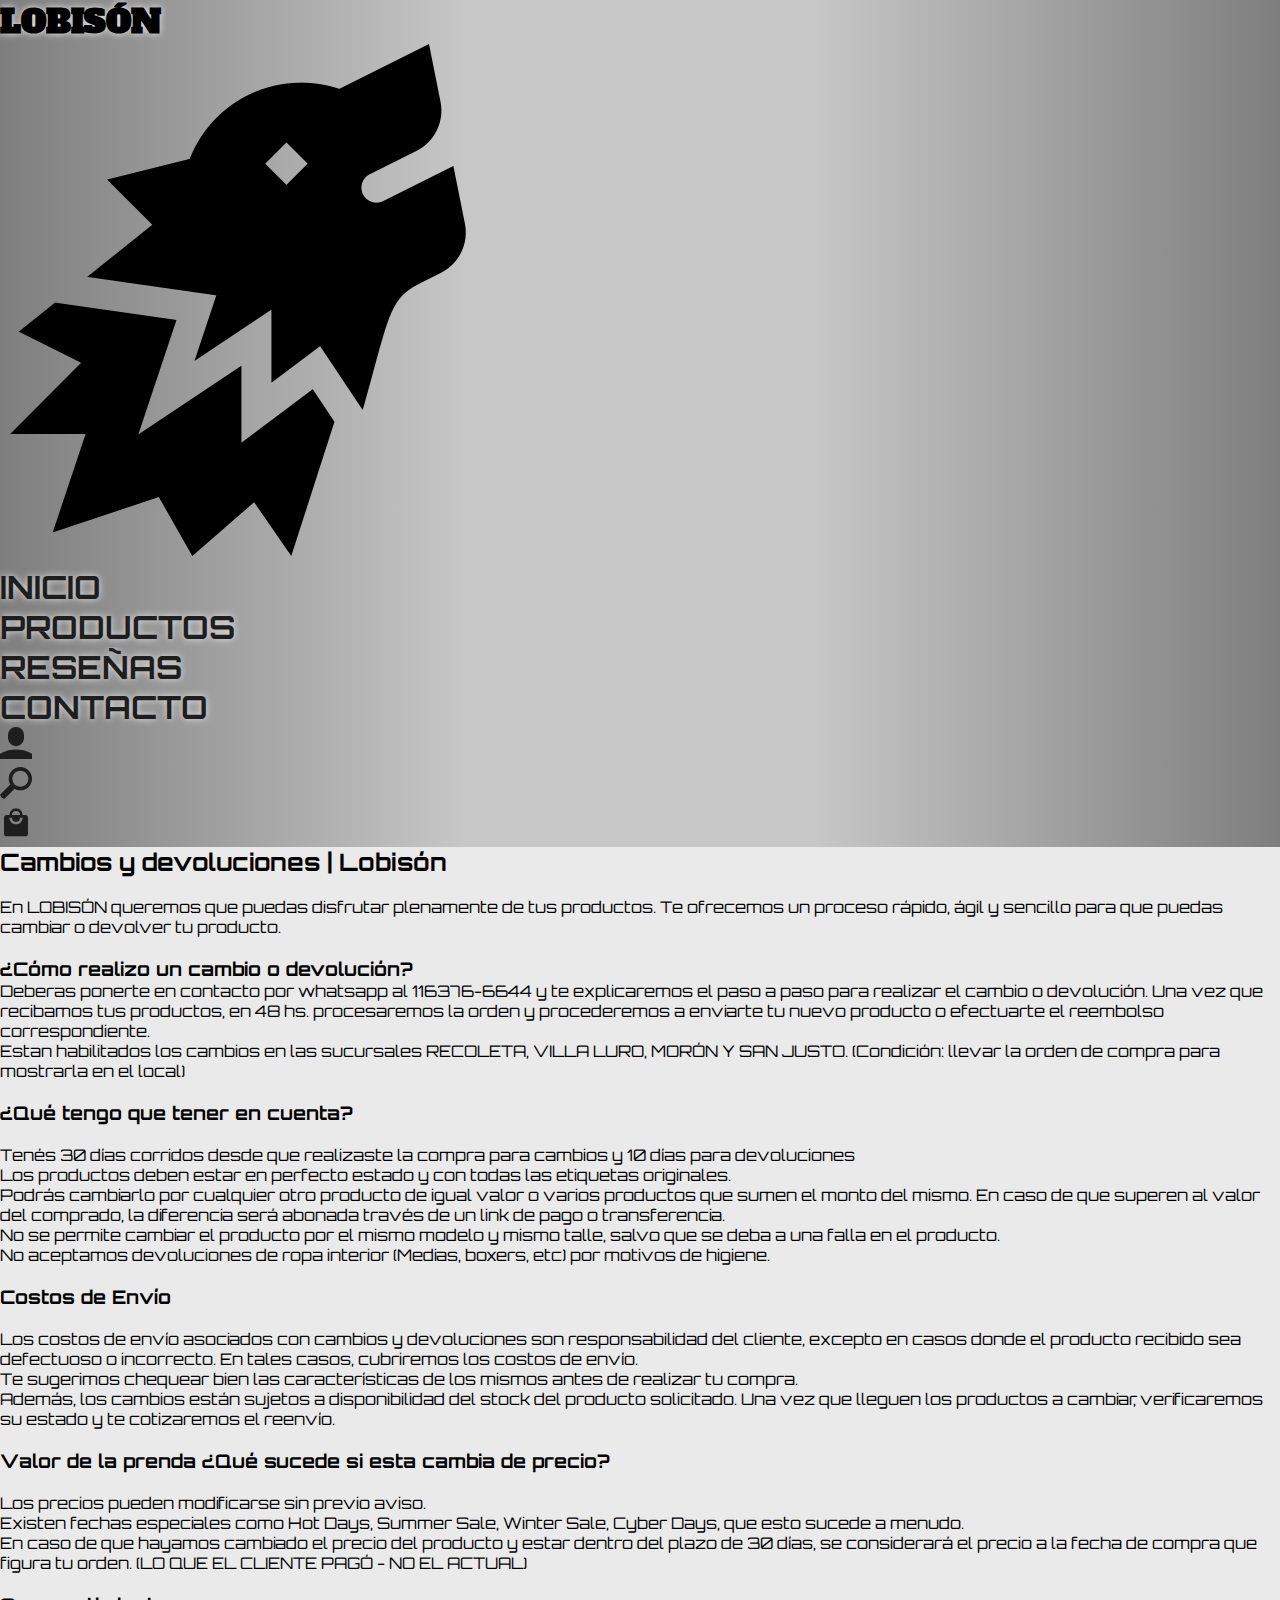
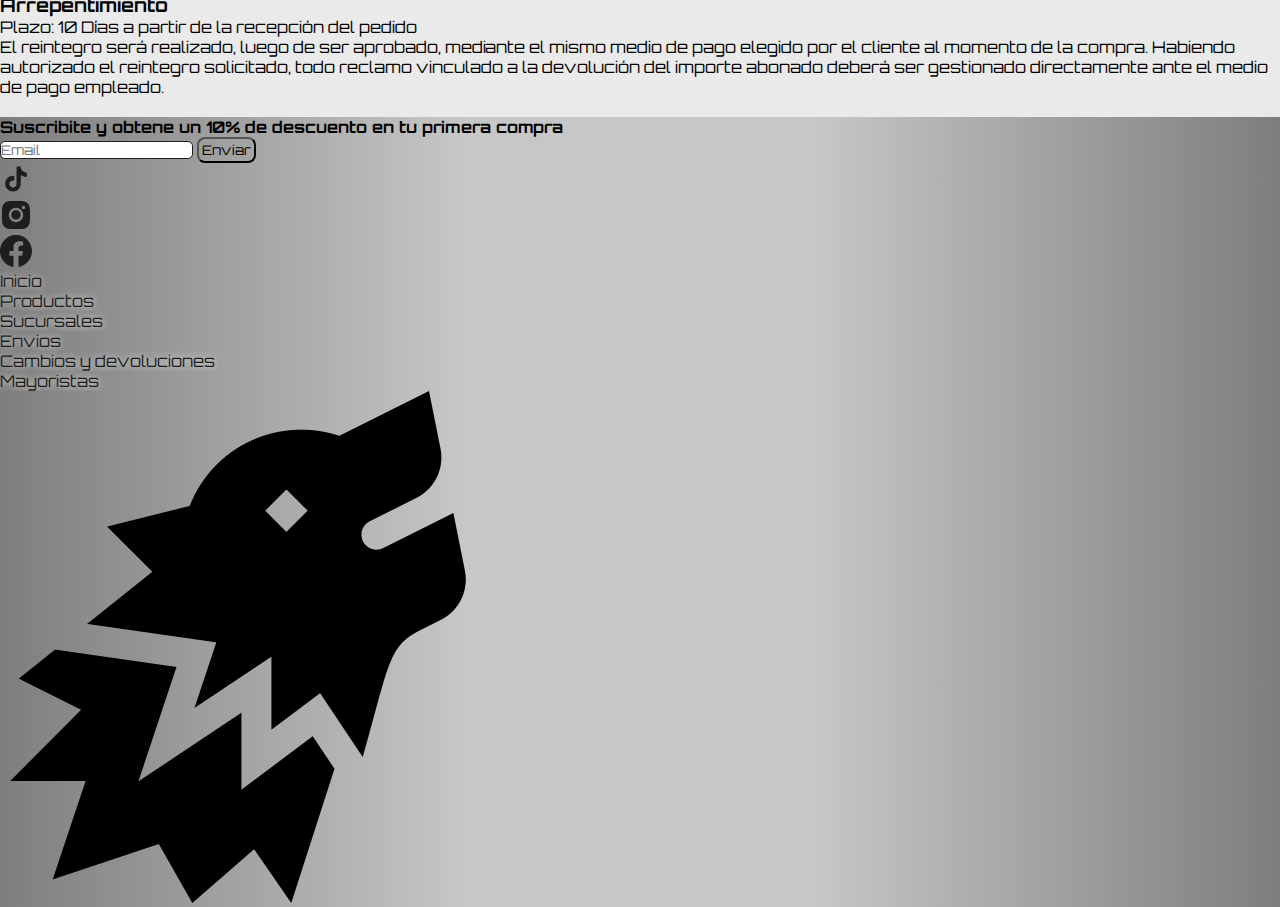
<file: page/cambios_devoluciones.html>
<!DOCTYPE html>
<html lang="en">
<head>
    <meta charset="UTF-8">
    <meta name="viewport" content="width=device-width, initial-scale=1.0">
    <title>Cambios y devoluciones</title>
    <link rel="stylesheet" href="../css/styles.css">
    <link rel="shortcut icon" href="../favicon.ico" type="image/x-icon">
</head>
<body>
    <header>
        <h1>Lobisón<h1>
        
        <img src="../assets/img/logo.png" alt="Logo de la empresa">

        <nav>
            <div class="enlaces">
                <ul>
                    <li><a href="../index.html" target="_blank">Inicio</a></li>
                    <li><a href="./productos.html" target="_blank">Productos</a></li>
                    <li><a href="./reseñas.html">Reseñas</a></li>
                    <li><a href="./contacto.html" target="_blank">Contacto</a></li>
                </ul>
            </div>

            <div class="iconos">
                <ul>
                    <li><svg xmlns="http://www.w3.org/2000/svg" width="32" height="32" viewBox="0 0 20 20"><path fill="currentColor" d="M5 5a5 5 0 0 1 10 0v2A5 5 0 0 1 5 7zM0 16.68A19.9 19.9 0 0 1 10 14c3.64 0 7.06.97 10 2.68V20H0z"/></svg></li>
                    <li><svg xmlns="http://www.w3.org/2000/svg" width="32" height="32" viewBox="0 0 512 512"><path fill="currentColor" d="M325.8 0C223 0 139.6 83.4 139.6 186.2c0 33.5 9 64.8 24.4 92L0 442.2l23.3 46.5L69.8 512l164-164c27.1 15.5 58.5 24.4 92 24.4C428.6 372.4 512 289 512 186.2S428.6 0 325.8 0m0 314.2c-70.7 0-128-57.3-128-128s57.3-128 128-128s128 57.3 128 128s-57.3 128-128 128"/></svg></li>
                    <li><svg xmlns="http://www.w3.org/2000/svg" width="32" height="32" viewBox="0 0 24 24"><path fill="currentColor" d="M12 13a5 5 0 0 1-5-5h2a3 3 0 0 0 3 3a3 3 0 0 0 3-3h2a5 5 0 0 1-5 5m0-10a3 3 0 0 1 3 3H9a3 3 0 0 1 3-3m7 3h-2a5 5 0 0 0-5-5a5 5 0 0 0-5 5H5c-1.11 0-2 .89-2 2v12a2 2 0 0 0 2 2h14a2 2 0 0 0 2-2V8a2 2 0 0 0-2-2"/></svg></li>
                </ul>
            </div>
        </nav>
    </header>

    <main>
        <h2>Cambios y devoluciones | Lobisón</h2>
        <br>
        <section>
            <p>
                En LOBISÓN queremos que puedas disfrutar plenamente de tus productos. Te ofrecemos un proceso rápido, ágil y sencillo para que puedas cambiar o devolver tu producto.
            </p>
            <br>
            <h3>¿Cómo realizo un cambio o devolución?</h3>
            <p>
                Deberas ponerte en contacto por whatsapp al 116376-6644 y te explicaremos el paso a paso para realizar el cambio o devolución. Una vez que recibamos tus productos, en 48 hs. procesaremos la orden y procederemos a enviarte tu nuevo producto o efectuarte el reembolso correspondiente.
                <br>
                Estan habilitados los cambios en las sucursales RECOLETA, VILLA LURO, MORÓN Y SAN JUSTO. (Condición: llevar la orden de compra para mostrarla en el local)
                <br>
                
            </p>
            <br>
            
            <h3>¿Qué tengo que tener en cuenta?</h3>
            <br>
            <p>
                <ul>
                    <li>Tenés 30 días corridos desde que realizaste la compra para cambios y 10 días para devoluciones</li>
                    <li>Los productos deben estar en perfecto estado y con todas las etiquetas originales.</li>
                    <li>Podrás cambiarlo por cualquier otro producto de igual valor o varios productos que sumen el monto del mismo. En caso de que superen al valor del comprado, la diferencia será abonada través de un link de pago o transferencia.</li>
                    <li>No se permite cambiar el producto por el mismo modelo y mismo talle, salvo que se deba a una falla en el producto.</li>
                    <li>No aceptamos devoluciones de ropa interior (Medias, boxers, etc) por motivos de higiene.</li>
                </ul>
            </p>
            <br>
            
            
            <h3>Costos de Envío</h3>
            <br>
            <p>
                Los costos de envío asociados con cambios y devoluciones son responsabilidad del cliente, excepto en casos donde el producto recibido sea defectuoso o incorrecto. En tales casos, cubriremos los costos de envío.
                <br>
                Te sugerimos chequear bien las características de los mismos antes de realizar tu compra.
                <br>
                Además, los cambios están sujetos a disponibilidad del stock del producto solicitado. Una vez que lleguen los productos a cambiar, verificaremos su estado y te cotizaremos el reenvío.
                <br>
            </p>
            <br>
    
            <h3>Valor de la prenda ¿Qué sucede si esta cambia de precio?</h3>
            <br>
            <p>
                <strong>Los precios pueden modificarse sin previo aviso.</strong>
                <br>
                <strong>Existen fechas especiales como Hot Days, Summer Sale, Winter Sale, Cyber Days, que esto sucede a menudo.</strong>
                <br> 
                <strong>En caso de que hayamos cambiado el precio del producto y estar dentro del plazo de 30 días, se considerará el precio a la fecha de compra que figura tu orden. (LO QUE EL CLIENTE PAGÓ - NO EL ACTUAL)</strong>
                <br>
            </p>
            <br>            
    
            <h3>Arrepentimiento</h3>
            <p>
                Plazo: 10 Días a partir de la recepción del pedido
                <br>
                El reintegro será realizado, luego de ser aprobado, mediante el mismo medio de pago elegido por el cliente al momento de la compra. Habiendo autorizado el reintegro solicitado, todo reclamo vinculado a la devolución del importe abonado deberá ser gestionado directamente ante el medio de pago empleado.
                <br>
            </p>
            <br>
        </section>
        
    </main>

    <footer>
        <section>
            <h4>Suscribite y obtene un 10% de descuento en tu primera compra </h4>
            <form action="#" method="post">
                <input type="email" name="email" id="email" class="email" pattern="^[a-zA-Z0-9._%+-]+@[a-zA-Z0-9.-]+\.[a-zA-Z]{2,}$" placeholder="Email">
                <input type="button" value="Enviar" class="boton">
            </form>

            <div class="redes_sociales">
                <ul>

                    <li>
                        <a href="">
                            <svg xmlns="http://www.w3.org/2000/svg" width="32" height="32" viewBox="0 0 1024 1024"><path fill="currentColor" fill-rule="evenodd" d="M530.014 112.667c43.666-.667 86.997-.334 130.328-.667c2.667 51 21 102.999 58.33 138.998c37.332 37 89.997 54 141.328 59.666v134.332c-47.998-1.667-96.33-11.667-139.994-32.333c-19-8.667-36.665-19.667-53.998-31c-.333 97.332.334 194.665-.666 291.663c-2.667 46.666-18 93-44.998 131.332c-43.665 64-119.328 105.665-196.992 106.999c-47.664 2.666-95.329-10.334-135.994-34.333c-67.33-39.666-114.662-112.332-121.661-190.331c-.667-16.667-1-33.333-.334-49.666c6-63.333 37.332-123.999 85.997-165.332c55.33-47.999 132.66-70.999 204.99-57.332c.667 49.333-1.332 98.665-1.332 147.998c-33-10.667-71.664-7.667-100.663 12.333c-20.999 13.667-36.998 34.666-45.331 58.333c-7 17-5 35.666-4.667 53.666c8 54.666 60.664 100.665 116.662 95.665c37.332-.333 72.997-22 92.33-53.666c6.332-11 13.332-22.333 13.665-35.333c3.334-59.666 2-118.998 2.334-178.664c.333-134.332-.334-268.33.666-402.328"/></svg>
                        </a>
                    </li>
                    
                    <li>
                        <a href="">
                            <svg xmlns="http://www.w3.org/2000/svg" width="32" height="32" viewBox="0 0 16 16"><path fill="currentColor" d="M8 5.67C6.71 5.67 5.67 6.72 5.67 8S6.72 10.33 8 10.33S10.33 9.28 10.33 8S9.28 5.67 8 5.67M15 8c0-.97 0-1.92-.05-2.89c-.05-1.12-.31-2.12-1.13-2.93c-.82-.82-1.81-1.08-2.93-1.13C9.92 1 8.97 1 8 1s-1.92 0-2.89.05c-1.12.05-2.12.31-2.93 1.13C1.36 3 1.1 3.99 1.05 5.11C1 6.08 1 7.03 1 8s0 1.92.05 2.89c.05 1.12.31 2.12 1.13 2.93c.82.82 1.81 1.08 2.93 1.13C6.08 15 7.03 15 8 15s1.92 0 2.89-.05c1.12-.05 2.12-.31 2.93-1.13c.82-.82 1.08-1.81 1.13-2.93c.06-.96.05-1.92.05-2.89m-7 3.59c-1.99 0-3.59-1.6-3.59-3.59S6.01 4.41 8 4.41s3.59 1.6 3.59 3.59s-1.6 3.59-3.59 3.59m3.74-6.49c-.46 0-.84-.37-.84-.84s.37-.84.84-.84s.84.37.84.84a.8.8 0 0 1-.24.59a.8.8 0 0 1-.59.24Z"/></svg>
                        </a>
                    </li>
                    
                    <li>
                        <a href="">
                            <svg xmlns="http://www.w3.org/2000/svg" width="32" height="32" viewBox="0 0 16 16"><path fill="currentColor" d="M16 8.049c0-4.446-3.582-8.05-8-8.05C3.58 0-.002 3.603-.002 8.05c0 4.017 2.926 7.347 6.75 7.951v-5.625h-2.03V8.05H6.75V6.275c0-2.017 1.195-3.131 3.022-3.131c.876 0 1.791.157 1.791.157v1.98h-1.009c-.993 0-1.303.621-1.303 1.258v1.51h2.218l-.354 2.326H9.25V16c3.824-.604 6.75-3.934 6.75-7.951"/></svg>
                        </a>
                    </li>
                    
                </ul>
            </div>
        </section>

        <section>
            <nav>
                <div>
                    <ul>
                        <li><a href="../index.html">Inicio</a></li>
                        <li><a href="./productos.html">Productos</a></li>
                        <li><a href="./sucursales.html">Sucursales</a></li>
                    </ul>
                </div>

                <div>
                    <ul>
                        <li><a href="./envios.html">Envios</a></li>
                        <li><a href="#">Cambios y devoluciones</a></li>
                        <li><a href="./mayoristas.html">Mayoristas</a></li>
                    </ul>
                </div>
            </nav>

            <div>
                <img src="../assets/img/logo.png" alt="logo">
            </div>
        </section>
    </footer>
</body>
</html>
</file>
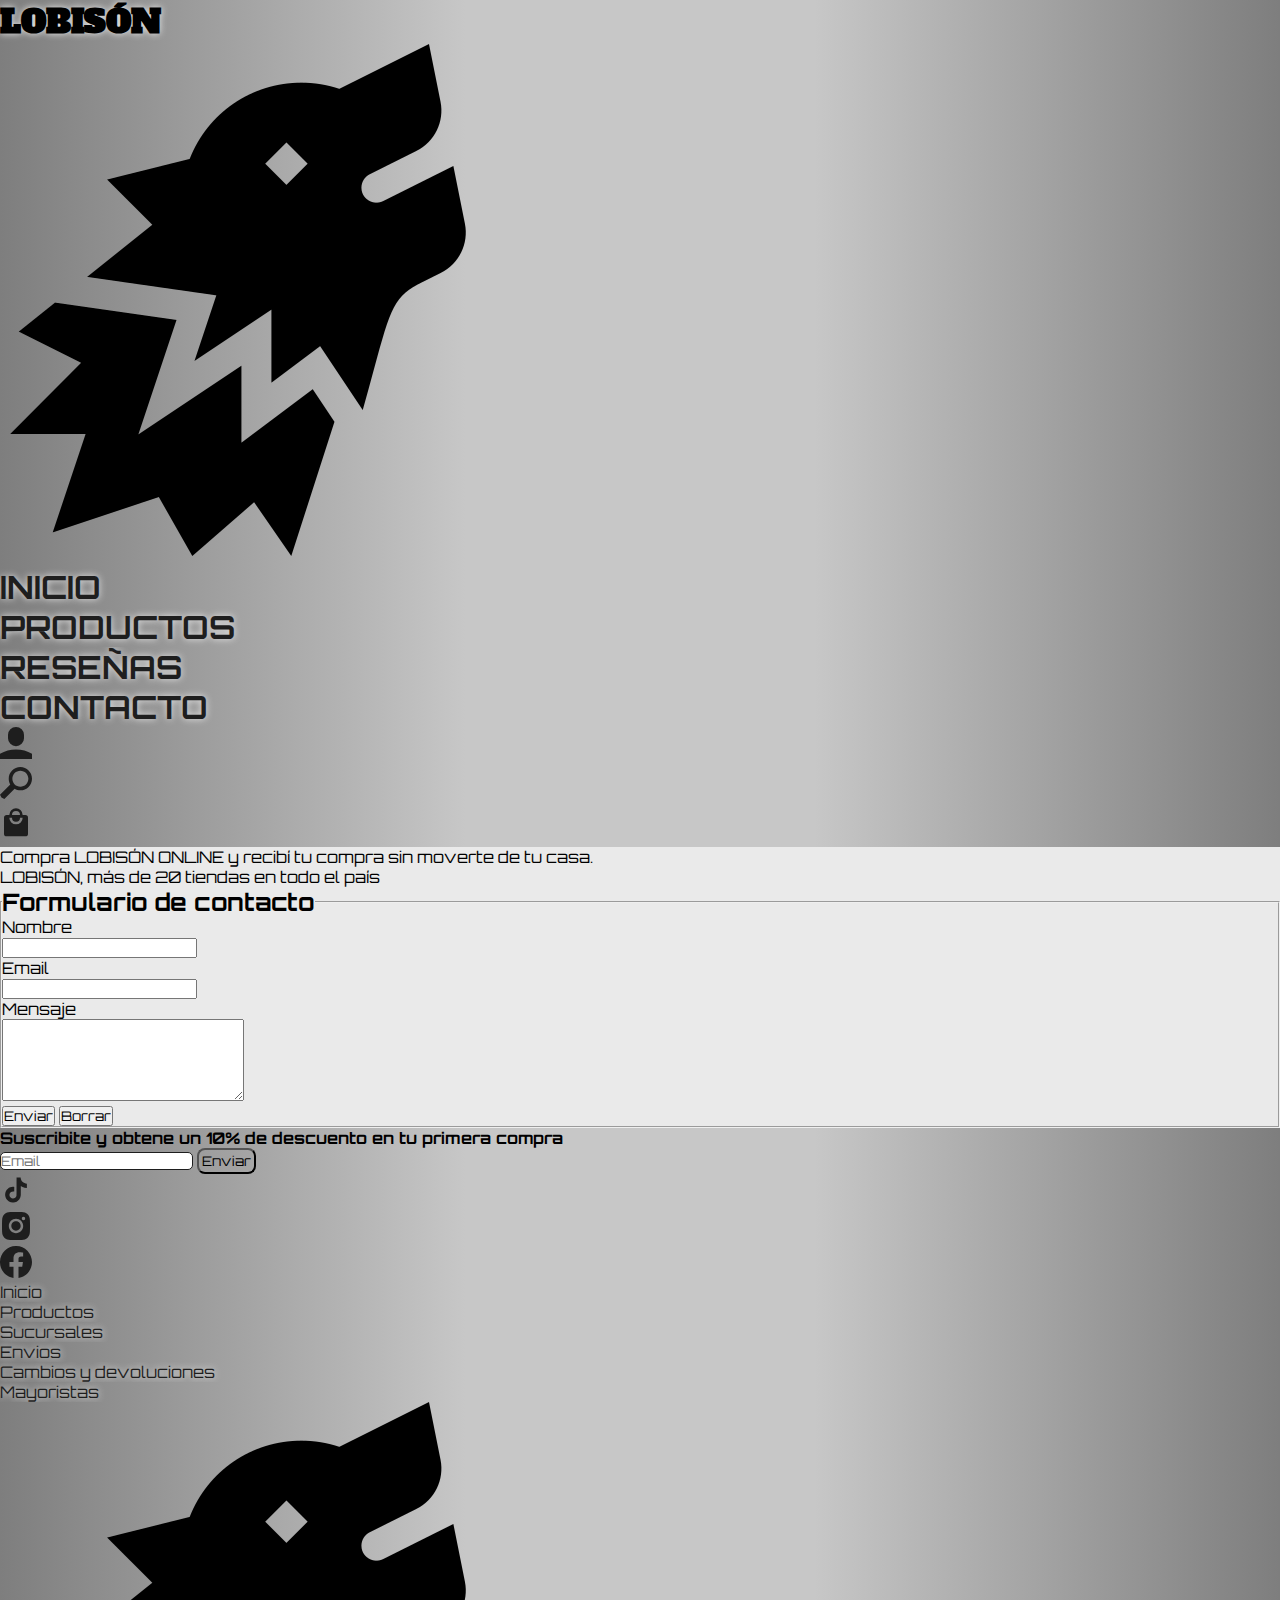
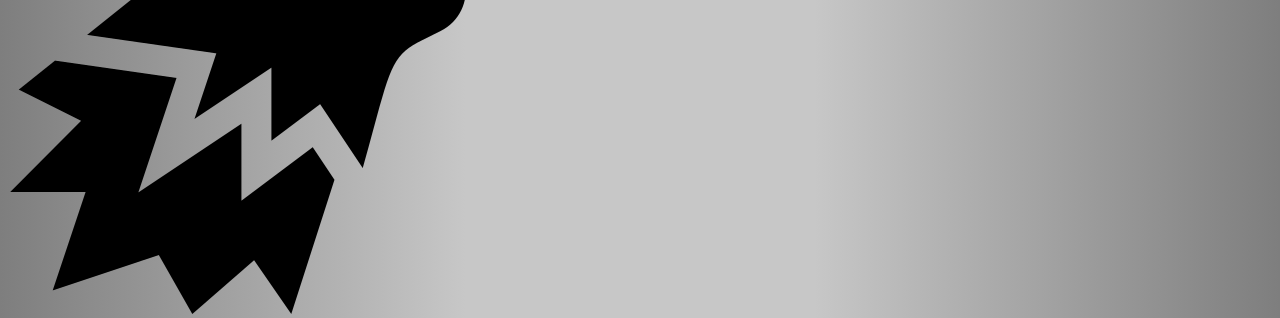
<file: page/contacto.html>
<!DOCTYPE html>
<html lang="en">
<head>
    <meta charset="UTF-8">
    <meta name="viewport" content="width=device-width, initial-scale=1.0">
    <title>Contacto</title>
    <link rel="shortcut icon" href="../favicon.ico" type="image/x-icon">
    <link rel="stylesheet" href="../css/styles.css">


</head>
<body>
    <header>
        <h1>Lobisón<h1>
        
        <img src="../assets/img/logo.png" alt="Logo de la empresa">

        <nav>
            <div class="enlaces">
                <ul>
                    <li><a href="../index.html" target="_blank">Inicio</a></li>
                    <li><a href="./productos.html" target="_blank">Productos</a></li>
                    <li><a href="./reseñas.html" target="_blank">Reseñas</a></li>
                    <li><a href="#" >Contacto</a></li>
                </ul>
            </div>

            <div class="iconos">
                <ul>
                    <li><svg xmlns="http://www.w3.org/2000/svg" width="32" height="32" viewBox="0 0 20 20"><path fill="currentColor" d="M5 5a5 5 0 0 1 10 0v2A5 5 0 0 1 5 7zM0 16.68A19.9 19.9 0 0 1 10 14c3.64 0 7.06.97 10 2.68V20H0z"/></svg></li>
                    <li><svg xmlns="http://www.w3.org/2000/svg" width="32" height="32" viewBox="0 0 512 512"><path fill="currentColor" d="M325.8 0C223 0 139.6 83.4 139.6 186.2c0 33.5 9 64.8 24.4 92L0 442.2l23.3 46.5L69.8 512l164-164c27.1 15.5 58.5 24.4 92 24.4C428.6 372.4 512 289 512 186.2S428.6 0 325.8 0m0 314.2c-70.7 0-128-57.3-128-128s57.3-128 128-128s128 57.3 128 128s-57.3 128-128 128"/></svg></li>
                    <li><svg xmlns="http://www.w3.org/2000/svg" width="32" height="32" viewBox="0 0 24 24"><path fill="currentColor" d="M12 13a5 5 0 0 1-5-5h2a3 3 0 0 0 3 3a3 3 0 0 0 3-3h2a5 5 0 0 1-5 5m0-10a3 3 0 0 1 3 3H9a3 3 0 0 1 3-3m7 3h-2a5 5 0 0 0-5-5a5 5 0 0 0-5 5H5c-1.11 0-2 .89-2 2v12a2 2 0 0 0 2 2h14a2 2 0 0 0 2-2V8a2 2 0 0 0-2-2"/></svg></li>
                </ul>
            </div>
        </nav>
    </header>

    <main>

        <div>
            <p>
                Compra LOBISÓN ONLINE y recibí tu compra sin moverte de tu casa.
                <br>
                LOBISÓN, más de 20 tiendas en todo el país
            </p>
        </div>
        
        <!--Formulario de contacto-->
        <fieldset>
            <legend>
                <h2>Formulario de contacto</h2>
            </legend>

            <form action="https://formspree.io/f/xwpkkbwe" method="post">
                
                <div>
                    <label for="name">Nombre</label>
                    <br>
                    <input type="text" name="name" id="name" required pattern="^[A-Za-zÁÉÍÓÚáéíóúÑñ]+(?:[ '-][A-Za-zÁÉÍÓÚáéíóúÑñ]+)*$
                    ">
                </div>
                
                <div>
                    <label for="email">Email</label>
                    <br>
                    <input type="email" name="email" id="email" required pattern="^[a-zA-Z0-9._%+-]+@[a-zA-Z0-9.-]+\.[a-zA-Z]{2,}$">
                </div>

                <div>
                    <label for="mensaje">Mensaje</label>
                    <br>
                    <textarea name="mensaje" id="mensaje" required rows="5" cols="25"></textarea>
                </div>

                <div>
                    <input type="submit" value="Enviar">
                    <input type="reset" value="Borrar">
                </div>

            </form>
        </fieldset>
    </main>

    <footer>
        <section>
            <h4>Suscribite y obtene un 10% de descuento en tu primera compra </h4>
            <form action="#" method="post">
                <input type="email" name="email" id="email" class="email" pattern="^[a-zA-Z0-9._%+-]+@[a-zA-Z0-9.-]+\.[a-zA-Z]{2,}$" placeholder="Email">
                <input type="button" value="Enviar" class="boton">
            </form>

            <div class="redes_sociales">
                <ul>

                    <li>
                        <a href="">
                            <svg xmlns="http://www.w3.org/2000/svg" width="32" height="32" viewBox="0 0 1024 1024"><path fill="currentColor" fill-rule="evenodd" d="M530.014 112.667c43.666-.667 86.997-.334 130.328-.667c2.667 51 21 102.999 58.33 138.998c37.332 37 89.997 54 141.328 59.666v134.332c-47.998-1.667-96.33-11.667-139.994-32.333c-19-8.667-36.665-19.667-53.998-31c-.333 97.332.334 194.665-.666 291.663c-2.667 46.666-18 93-44.998 131.332c-43.665 64-119.328 105.665-196.992 106.999c-47.664 2.666-95.329-10.334-135.994-34.333c-67.33-39.666-114.662-112.332-121.661-190.331c-.667-16.667-1-33.333-.334-49.666c6-63.333 37.332-123.999 85.997-165.332c55.33-47.999 132.66-70.999 204.99-57.332c.667 49.333-1.332 98.665-1.332 147.998c-33-10.667-71.664-7.667-100.663 12.333c-20.999 13.667-36.998 34.666-45.331 58.333c-7 17-5 35.666-4.667 53.666c8 54.666 60.664 100.665 116.662 95.665c37.332-.333 72.997-22 92.33-53.666c6.332-11 13.332-22.333 13.665-35.333c3.334-59.666 2-118.998 2.334-178.664c.333-134.332-.334-268.33.666-402.328"/></svg>
                        </a>
                    </li>
                    
                    <li>
                        <a href="">
                            <svg xmlns="http://www.w3.org/2000/svg" width="32" height="32" viewBox="0 0 16 16"><path fill="currentColor" d="M8 5.67C6.71 5.67 5.67 6.72 5.67 8S6.72 10.33 8 10.33S10.33 9.28 10.33 8S9.28 5.67 8 5.67M15 8c0-.97 0-1.92-.05-2.89c-.05-1.12-.31-2.12-1.13-2.93c-.82-.82-1.81-1.08-2.93-1.13C9.92 1 8.97 1 8 1s-1.92 0-2.89.05c-1.12.05-2.12.31-2.93 1.13C1.36 3 1.1 3.99 1.05 5.11C1 6.08 1 7.03 1 8s0 1.92.05 2.89c.05 1.12.31 2.12 1.13 2.93c.82.82 1.81 1.08 2.93 1.13C6.08 15 7.03 15 8 15s1.92 0 2.89-.05c1.12-.05 2.12-.31 2.93-1.13c.82-.82 1.08-1.81 1.13-2.93c.06-.96.05-1.92.05-2.89m-7 3.59c-1.99 0-3.59-1.6-3.59-3.59S6.01 4.41 8 4.41s3.59 1.6 3.59 3.59s-1.6 3.59-3.59 3.59m3.74-6.49c-.46 0-.84-.37-.84-.84s.37-.84.84-.84s.84.37.84.84a.8.8 0 0 1-.24.59a.8.8 0 0 1-.59.24Z"/></svg>
                        </a>
                    </li>
                    
                    <li>
                        <a href="">
                            <svg xmlns="http://www.w3.org/2000/svg" width="32" height="32" viewBox="0 0 16 16"><path fill="currentColor" d="M16 8.049c0-4.446-3.582-8.05-8-8.05C3.58 0-.002 3.603-.002 8.05c0 4.017 2.926 7.347 6.75 7.951v-5.625h-2.03V8.05H6.75V6.275c0-2.017 1.195-3.131 3.022-3.131c.876 0 1.791.157 1.791.157v1.98h-1.009c-.993 0-1.303.621-1.303 1.258v1.51h2.218l-.354 2.326H9.25V16c3.824-.604 6.75-3.934 6.75-7.951"/></svg>
                        </a>
                    </li>
                    
                </ul>
            </div>
        </section>

        <section>
            <nav>
                <div>
                    <ul>
                        <li><a href="../index.html">Inicio</a></li>
                        <li><a href="./productos.html">Productos</a></li>
                        <li><a href="./sucursales.html">Sucursales</a></li>
                    </ul>
                </div>

                <div>
                    <ul>
                        <li><a href="./envios.html">Envios</a></li>
                        <li><a href="./cambios_devoluciones.html">Cambios y devoluciones</a></li>
                        <li><a href="./mayoristas.html">Mayoristas</a></li>
                    </ul>
                </div>
            </nav>

            <div>
                <img src="../assets/img/logo.png" alt="logo">
            </div>
        </section>
    </footer>
</body>
</html>
</file>
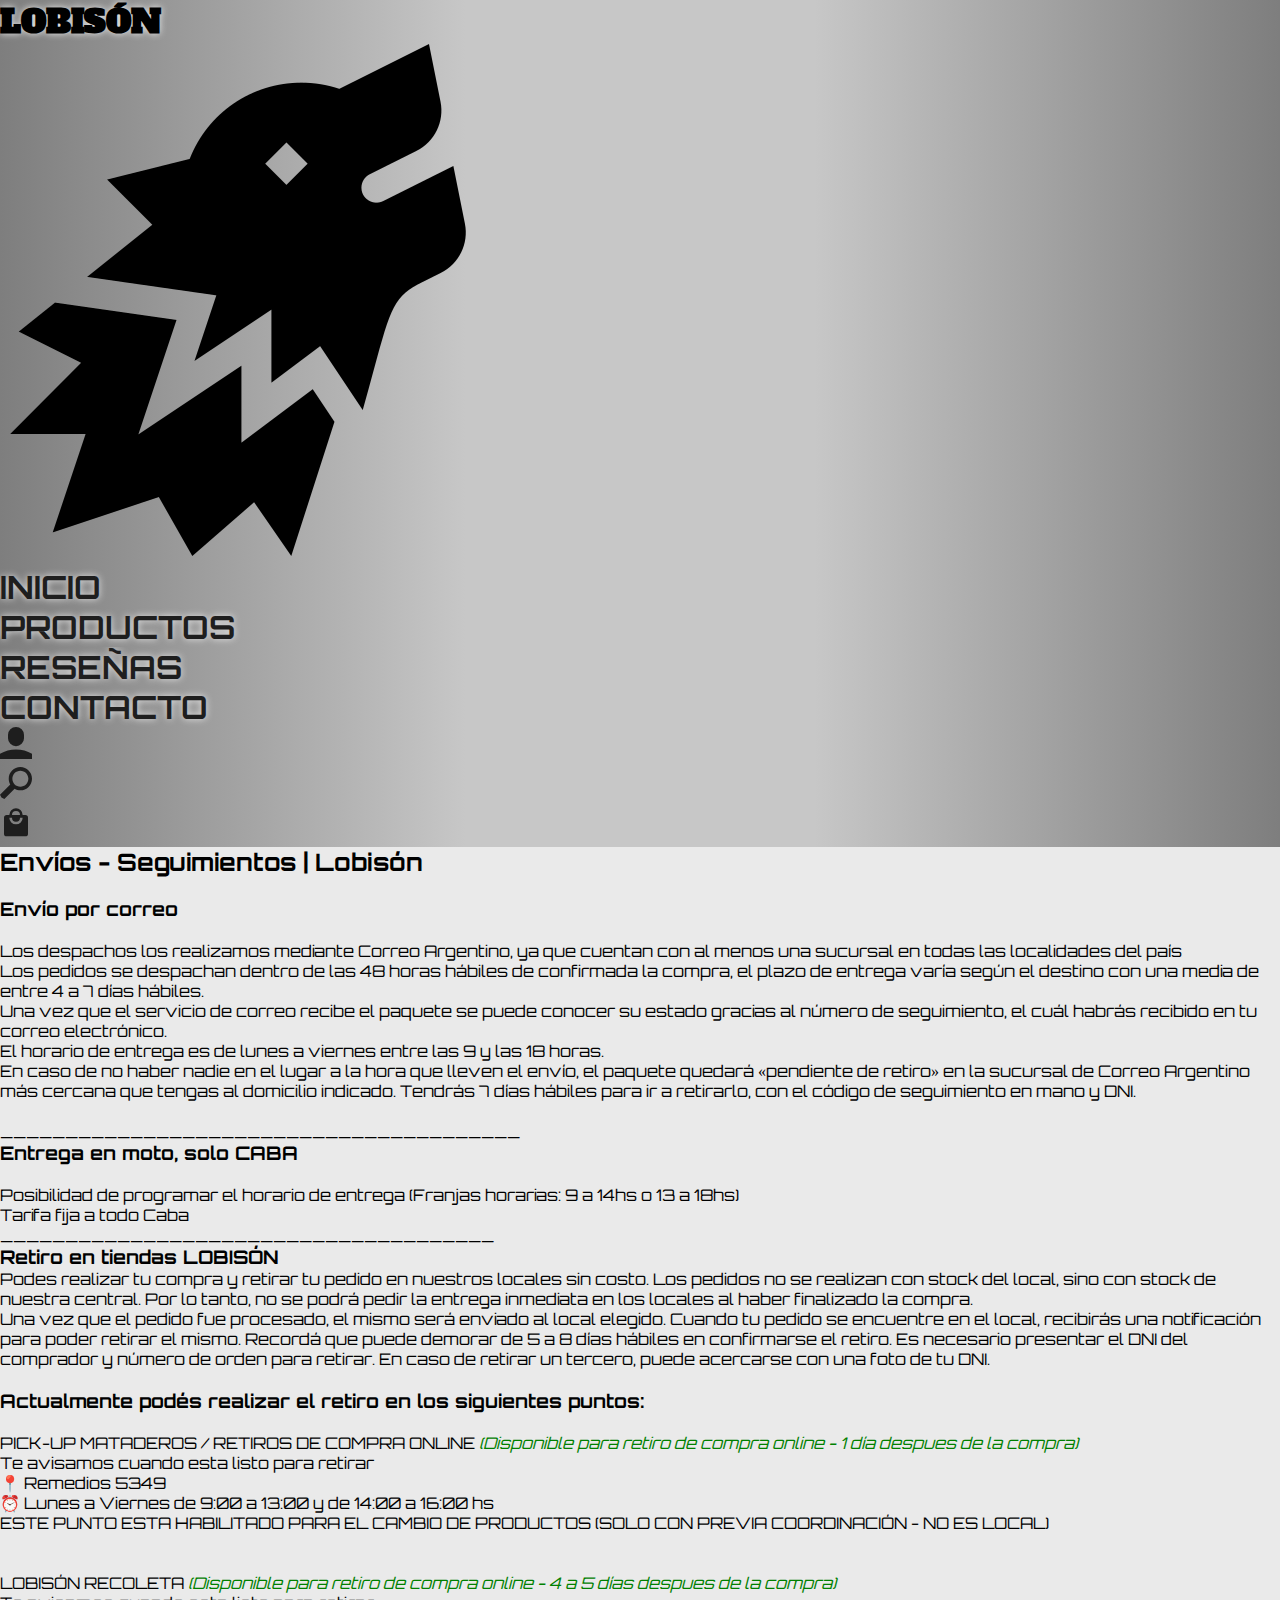
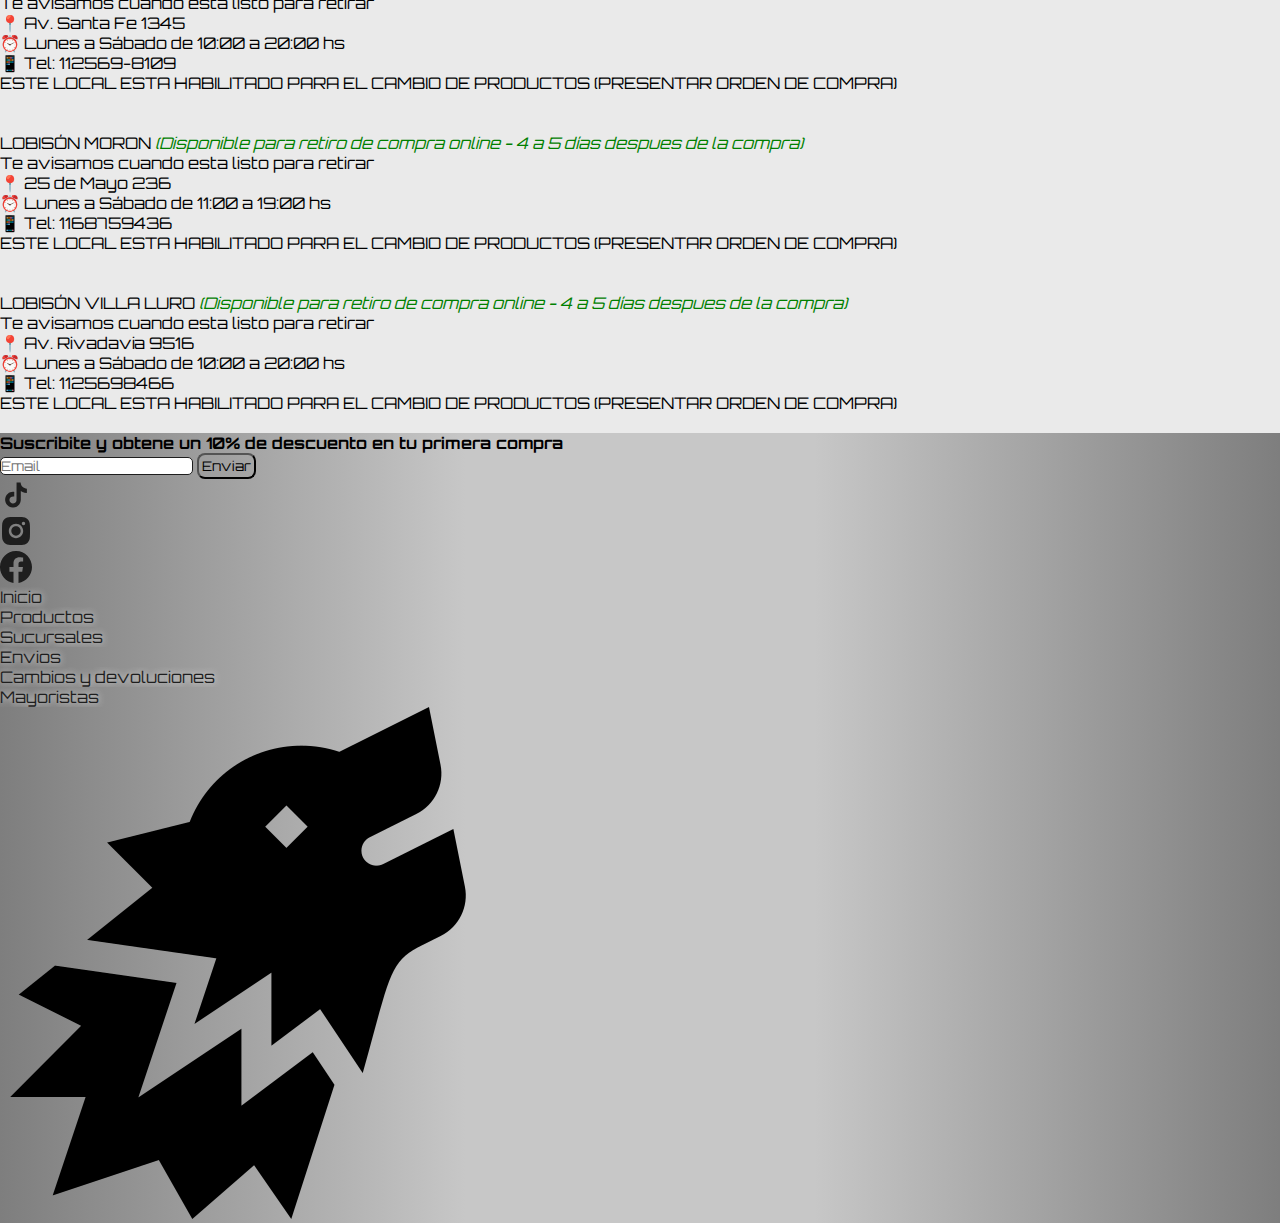
<file: page/envios.html>
<!DOCTYPE html>
<html lang="en">
<head>
    <meta charset="UTF-8">
    <meta name="viewport" content="width=device-width, initial-scale=1.0">
    <title>Envios</title>
    <link rel="stylesheet" href="../css/styles.css">
    <link rel="shortcut icon" href="../favicon.ico" type="image/x-icon">
    
</head>
<body>
    <header>
        <h1>Lobisón<h1>
        
            <img src="../assets/img/logo.png" alt="Logo de la empresa">
    
            <nav>
                <div class="enlaces">
                    <ul>
                        <li><a href="../index.html" target="_blank">Inicio</a></li>
                        <li><a href="./productos.html" target="_blank">Productos</a></li>
                        <li><a href="./reseñas.html">Reseñas</a></li>
                        <li><a href="./contacto.html" target="_blank">Contacto</a></li>
                    </ul>
                </div>

                <div class="iconos">
                    <ul>
                        <li><svg xmlns="http://www.w3.org/2000/svg" width="32" height="32" viewBox="0 0 20 20"><path fill="currentColor" d="M5 5a5 5 0 0 1 10 0v2A5 5 0 0 1 5 7zM0 16.68A19.9 19.9 0 0 1 10 14c3.64 0 7.06.97 10 2.68V20H0z"/></svg></li>
                        <li><svg xmlns="http://www.w3.org/2000/svg" width="32" height="32" viewBox="0 0 512 512"><path fill="currentColor" d="M325.8 0C223 0 139.6 83.4 139.6 186.2c0 33.5 9 64.8 24.4 92L0 442.2l23.3 46.5L69.8 512l164-164c27.1 15.5 58.5 24.4 92 24.4C428.6 372.4 512 289 512 186.2S428.6 0 325.8 0m0 314.2c-70.7 0-128-57.3-128-128s57.3-128 128-128s128 57.3 128 128s-57.3 128-128 128"/></svg></li>
                        <li><svg xmlns="http://www.w3.org/2000/svg" width="32" height="32" viewBox="0 0 24 24"><path fill="currentColor" d="M12 13a5 5 0 0 1-5-5h2a3 3 0 0 0 3 3a3 3 0 0 0 3-3h2a5 5 0 0 1-5 5m0-10a3 3 0 0 1 3 3H9a3 3 0 0 1 3-3m7 3h-2a5 5 0 0 0-5-5a5 5 0 0 0-5 5H5c-1.11 0-2 .89-2 2v12a2 2 0 0 0 2 2h14a2 2 0 0 0 2-2V8a2 2 0 0 0-2-2"/></svg></li>
                    </ul>
                </div>
            </nav>
    </header>


    <main>
        <!--Condiciones de envios-->
        <section>
        <h2>Envíos - Seguimientos | Lobisón</h2>
        <br>
        <h3>Envío por correo</h3>
        <br>
        <p>
            Los despachos los realizamos mediante Correo Argentino, ya que cuentan con al menos una sucursal en todas las localidades del país
            <br>
            Los pedidos se despachan dentro de las 48 horas hábiles de confirmada la compra, el plazo de entrega varía según el destino con una media de entre 4 a 7 días hábiles.
            <br>
            Una vez que el servicio de correo recibe el paquete se puede conocer su estado gracias al número de seguimiento, el cuál habrás recibido en tu correo electrónico.
            <br>
            El horario de entrega es de lunes a viernes entre las 9 y las 18 horas.
            <br>
            En caso de no haber nadie en el lugar a la hora que lleven el envío, el paquete quedará «pendiente de retiro» en la sucursal de Correo Argentino más cercana que tengas al domicilio indicado. Tendrás 7 días hábiles para ir a retirarlo, con el código de seguimiento en mano y DNI.
            <br>
        </p>
        <br>

        <span>________________________________________</span>
        <br>
        

        <h3>Entrega en moto, solo CABA</h3>
        <br>
        <p>
            Posibilidad de programar el horario de entrega (Franjas horarias: 9 a 14hs o 13 a 18hs)
            <br>
            Tarifa fija a todo Caba
            <br>
        </p>
        
        <span>______________________________________</span>

        <br>

        <h3>Retiro en tiendas LOBISÓN</h3>
        <p>
            Podes realizar tu compra y retirar tu pedido en nuestros locales sin costo. Los pedidos no se realizan con stock del local, sino con stock de nuestra central. Por lo tanto, no se podrá pedir la entrega inmediata en los locales al haber finalizado la compra.
            <br>
            Una vez que el pedido fue procesado, el mismo será enviado al local elegido. Cuando tu pedido se encuentre en el local, recibirás una notificación para poder retirar el mismo. Recordá que puede demorar de 5 a 8 días hábiles en confirmarse el retiro. Es necesario presentar el DNI del comprador y número de orden para retirar. En caso de retirar un tercero, puede acercarse con una foto de tu DNI.
            <br>
        </p>
        <br>
        </section>

        <section>
        
        <!--Puntos de retiro-->
        <h3>Actualmente podés realizar el retiro en los siguientes puntos:</h3>
        <br>

        <p>
            <span><strong>PICK-UP MATADEROS / RETIROS DE COMPRA ONLINE <em style="color: green;">(Disponible para retiro de compra online - 1 día despues de la compra)</em></strong></span>
            <br>
            Te avisamos cuando esta listo para retirar
            <br>
            📍 Remedios 5349
            <br>
            ⏰ Lunes a Viernes de 9:00 a 13:00 y de 14:00 a 16:00 hs
            <br>
            
            <ul>
                <li> <strong>ESTE PUNTO ESTA HABILITADO PARA EL CAMBIO DE PRODUCTOS (SOLO CON PREVIA COORDINACIÓN - NO ES LOCAL)</strong></li>
            </ul>
            <br>
        </p>
        <br>
        <p>
            <span><strong>LOBISÓN RECOLETA <em style="color: green;">(Disponible para retiro de compra online - 4 a 5 días despues de la compra)</em></strong></span>
            <br>
            Te avisamos cuando esta listo para retirar
            <br>
            📍 Av. Santa Fe 1345
            <br>
            ⏰ Lunes a Sábado de 10:00 a 20:00 hs
            <br>
            📱 Tel: 112569-8109
            <br>
            <ul>
                <li><strong>​ESTE LOCAL ESTA HABILITADO PARA EL CAMBIO DE PRODUCTOS (PRESENTAR ORDEN DE COMPRA)</strong></li>
            </ul>
            <br>
        </p>
        <br>

        <p> 
            <span><strong>LOBISÓN MORON <em style="color: green;">(Disponible para retiro de compra online - 4 a 5 días despues de la compra)</em></strong></span>
            <br>
            Te avisamos cuando esta listo para retirar
            <br>
            📍 25 de Mayo 236
            <br>
            ⏰ Lunes a Sábado de 11:00 a 19:00 hs
            <br>
            📱 Tel: 1168759436
            <br>
            <ul>
                <li><strong>​ESTE LOCAL ESTA HABILITADO PARA EL CAMBIO DE PRODUCTOS (PRESENTAR ORDEN DE COMPRA)</strong></li>
            </ul>
            <br>
        </p>
        <br>

        <p>
            <span><strong>LOBISÓN VILLA LURO <em style="color: green;">(Disponible para retiro de compra online - 4 a 5 días despues de la compra)</em></strong></span>
            <br>
            Te avisamos cuando esta listo para retirar
            <br>
            📍 Av. Rivadavia 9516
            <br>
            ⏰ Lunes a Sábado de 10:00 a 20:00 hs
            <br>
            📱 Tel: 1125698466
            <br>
            <ul>
                <li><strong>​ESTE LOCAL ESTA HABILITADO PARA EL CAMBIO DE PRODUCTOS (PRESENTAR ORDEN DE COMPRA)</strong></li>
            </ul>
        </p>
        <br>
        </section>

    </main>


    <footer>
        <section>
            <h4>Suscribite y obtene un 10% de descuento en tu primera compra </h4>
            <form action="#" method="post">
                <input type="email" name="email" id="email" class="email" pattern="^[a-zA-Z0-9._%+-]+@[a-zA-Z0-9.-]+\.[a-zA-Z]{2,}$" placeholder="Email">
                <input type="button" value="Enviar" class="boton">
            </form>

            <div class="redes_sociales">
                <ul>

                    <li>
                        <a href="">
                            <svg xmlns="http://www.w3.org/2000/svg" width="32" height="32" viewBox="0 0 1024 1024"><path fill="currentColor" fill-rule="evenodd" d="M530.014 112.667c43.666-.667 86.997-.334 130.328-.667c2.667 51 21 102.999 58.33 138.998c37.332 37 89.997 54 141.328 59.666v134.332c-47.998-1.667-96.33-11.667-139.994-32.333c-19-8.667-36.665-19.667-53.998-31c-.333 97.332.334 194.665-.666 291.663c-2.667 46.666-18 93-44.998 131.332c-43.665 64-119.328 105.665-196.992 106.999c-47.664 2.666-95.329-10.334-135.994-34.333c-67.33-39.666-114.662-112.332-121.661-190.331c-.667-16.667-1-33.333-.334-49.666c6-63.333 37.332-123.999 85.997-165.332c55.33-47.999 132.66-70.999 204.99-57.332c.667 49.333-1.332 98.665-1.332 147.998c-33-10.667-71.664-7.667-100.663 12.333c-20.999 13.667-36.998 34.666-45.331 58.333c-7 17-5 35.666-4.667 53.666c8 54.666 60.664 100.665 116.662 95.665c37.332-.333 72.997-22 92.33-53.666c6.332-11 13.332-22.333 13.665-35.333c3.334-59.666 2-118.998 2.334-178.664c.333-134.332-.334-268.33.666-402.328"/></svg>
                        </a>
                    </li>
                    
                    <li>
                        <a href="">
                            <svg xmlns="http://www.w3.org/2000/svg" width="32" height="32" viewBox="0 0 16 16"><path fill="currentColor" d="M8 5.67C6.71 5.67 5.67 6.72 5.67 8S6.72 10.33 8 10.33S10.33 9.28 10.33 8S9.28 5.67 8 5.67M15 8c0-.97 0-1.92-.05-2.89c-.05-1.12-.31-2.12-1.13-2.93c-.82-.82-1.81-1.08-2.93-1.13C9.92 1 8.97 1 8 1s-1.92 0-2.89.05c-1.12.05-2.12.31-2.93 1.13C1.36 3 1.1 3.99 1.05 5.11C1 6.08 1 7.03 1 8s0 1.92.05 2.89c.05 1.12.31 2.12 1.13 2.93c.82.82 1.81 1.08 2.93 1.13C6.08 15 7.03 15 8 15s1.92 0 2.89-.05c1.12-.05 2.12-.31 2.93-1.13c.82-.82 1.08-1.81 1.13-2.93c.06-.96.05-1.92.05-2.89m-7 3.59c-1.99 0-3.59-1.6-3.59-3.59S6.01 4.41 8 4.41s3.59 1.6 3.59 3.59s-1.6 3.59-3.59 3.59m3.74-6.49c-.46 0-.84-.37-.84-.84s.37-.84.84-.84s.84.37.84.84a.8.8 0 0 1-.24.59a.8.8 0 0 1-.59.24Z"/></svg>
                        </a>
                    </li>
                    
                    <li>
                        <a href="">
                            <svg xmlns="http://www.w3.org/2000/svg" width="32" height="32" viewBox="0 0 16 16"><path fill="currentColor" d="M16 8.049c0-4.446-3.582-8.05-8-8.05C3.58 0-.002 3.603-.002 8.05c0 4.017 2.926 7.347 6.75 7.951v-5.625h-2.03V8.05H6.75V6.275c0-2.017 1.195-3.131 3.022-3.131c.876 0 1.791.157 1.791.157v1.98h-1.009c-.993 0-1.303.621-1.303 1.258v1.51h2.218l-.354 2.326H9.25V16c3.824-.604 6.75-3.934 6.75-7.951"/></svg>
                        </a>
                    </li>
                    
                </ul>
            </div>
        </section>

        <section>
            <nav>
                <div>
                    <ul>
                        <li><a href="../index.html">Inicio</a></li>
                        <li><a href="./productos.html">Productos</a></li>
                        <li><a href="./sucursales.html">Sucursales</a></li>
                    </ul>
                </div>

                <div>
                    <ul>
                        <li><a href="#">Envios</a></li>
                        <li><a href="./cambios_devoluciones.html">Cambios y devoluciones</a></li>
                        <li><a href="./mayoristas.html">Mayoristas</a></li>
                    </ul>
                </div>
            </nav>

            <div>
                <img src="../assets/img/logo.png" alt="logo">
            </div>
        </section>
    </footer>

    
</body>
</html>
</file>
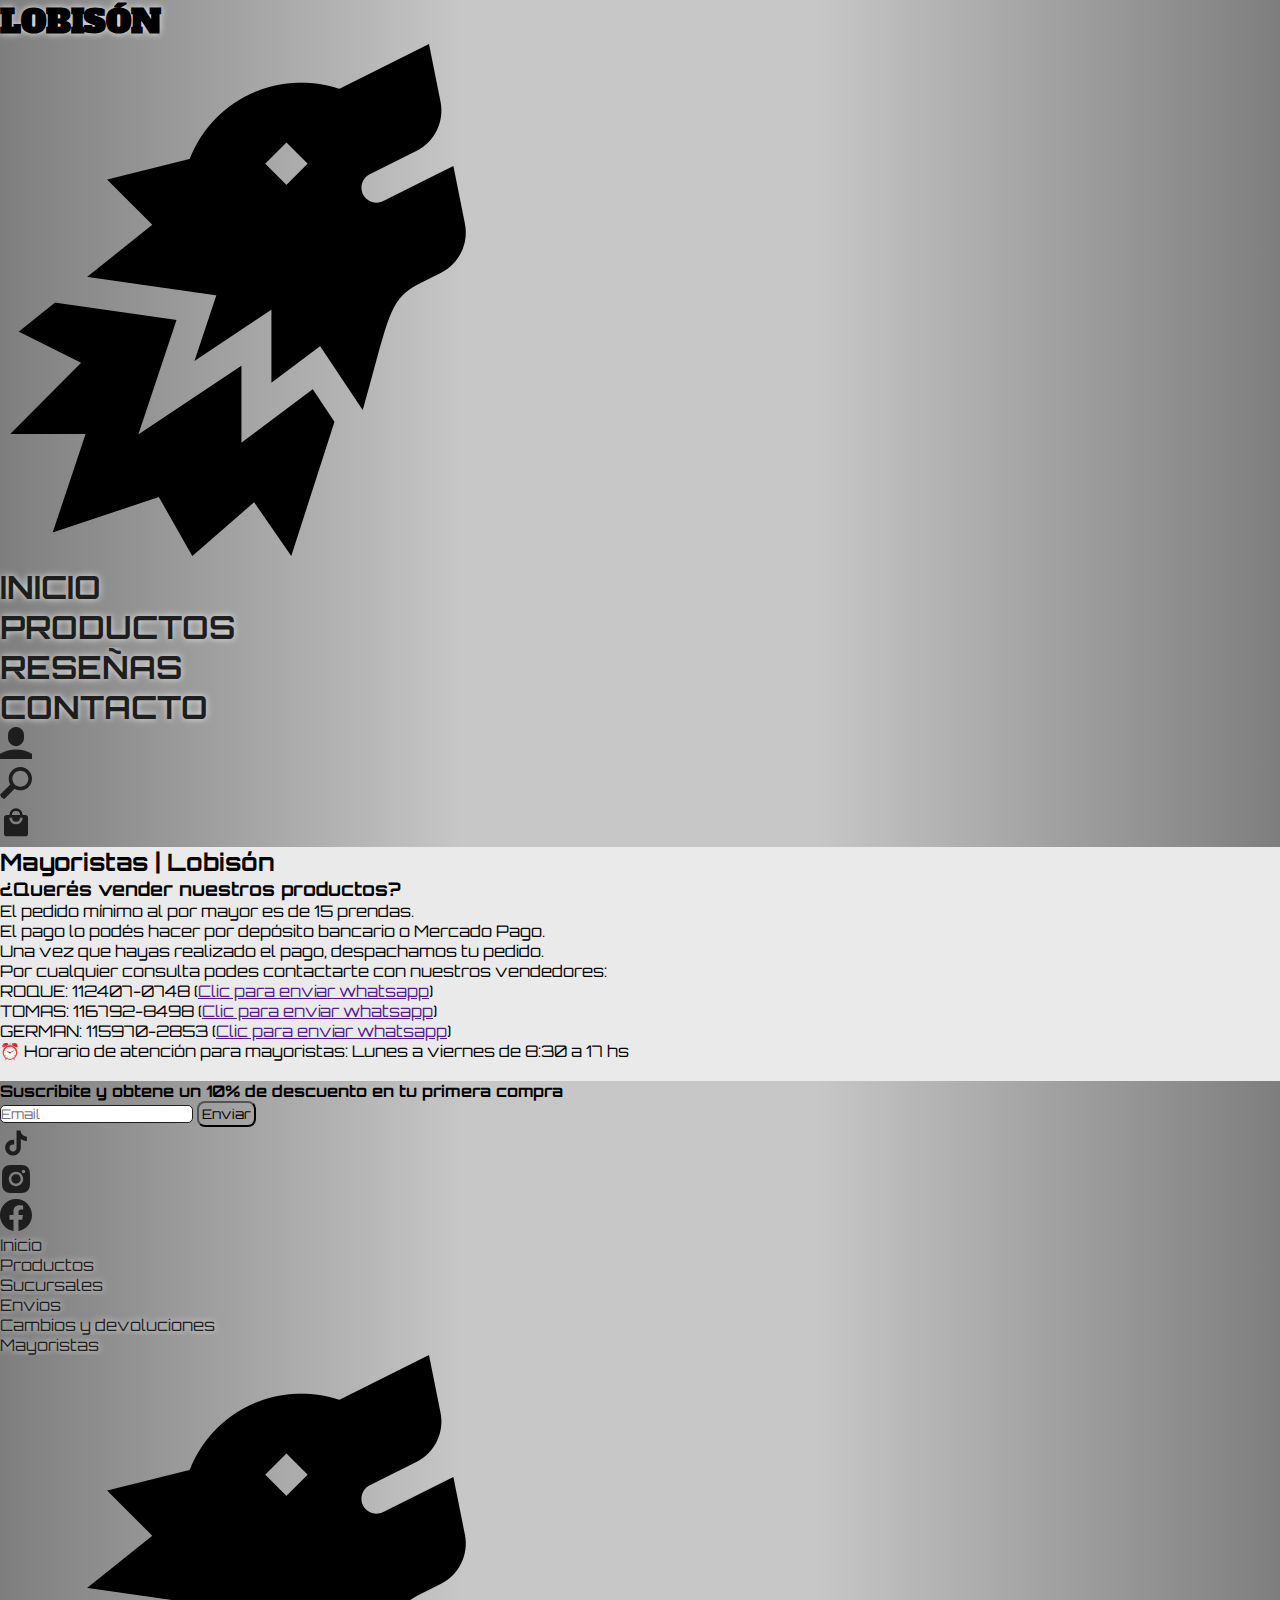
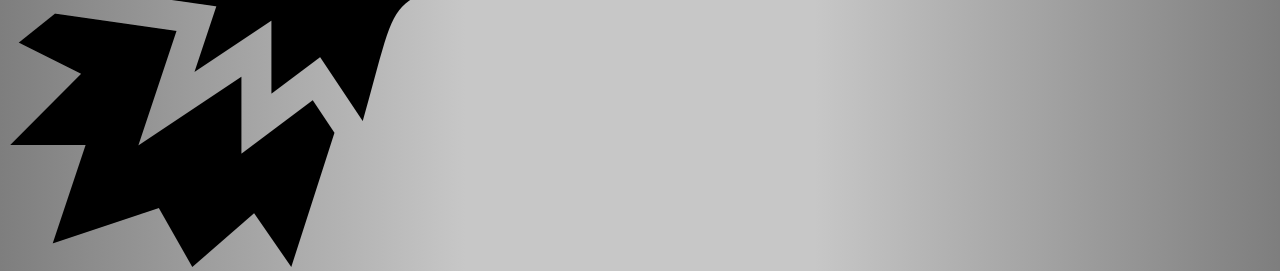
<file: page/mayoristas.html>
<!DOCTYPE html>
<html lang="en">
<head>
    <meta charset="UTF-8">
    <meta name="viewport" content="width=device-width, initial-scale=1.0">
    <title>Mayoristas</title>
    <link rel="stylesheet" href="../css/styles.css">
    <link rel="shortcut icon" href="../favicon.ico" type="image/x-icon">
</head>
<body>
    <header>
        <h1>Lobisón<h1>
        
            <img src="../assets/img/logo.png" alt="Logo de la empresa">
    
            <nav>
                <div class="enlaces">
                    <ul>
                        <li><a href="../index.html" target="_blank">Inicio</a></li>
                        <li><a href="./productos.html" target="_blank">Productos</a></li>
                        <li><a href="./reseñas.html">Reseñas</a></li>
                        <li><a href="./contacto.html" target="_blank">Contacto</a></li>
                    </ul>
                </div>

                <div class="iconos">
                    <ul>
                        <li><svg xmlns="http://www.w3.org/2000/svg" width="32" height="32" viewBox="0 0 20 20"><path fill="currentColor" d="M5 5a5 5 0 0 1 10 0v2A5 5 0 0 1 5 7zM0 16.68A19.9 19.9 0 0 1 10 14c3.64 0 7.06.97 10 2.68V20H0z"/></svg></li>
                        <li><svg xmlns="http://www.w3.org/2000/svg" width="32" height="32" viewBox="0 0 512 512"><path fill="currentColor" d="M325.8 0C223 0 139.6 83.4 139.6 186.2c0 33.5 9 64.8 24.4 92L0 442.2l23.3 46.5L69.8 512l164-164c27.1 15.5 58.5 24.4 92 24.4C428.6 372.4 512 289 512 186.2S428.6 0 325.8 0m0 314.2c-70.7 0-128-57.3-128-128s57.3-128 128-128s128 57.3 128 128s-57.3 128-128 128"/></svg></li>
                        <li><svg xmlns="http://www.w3.org/2000/svg" width="32" height="32" viewBox="0 0 24 24"><path fill="currentColor" d="M12 13a5 5 0 0 1-5-5h2a3 3 0 0 0 3 3a3 3 0 0 0 3-3h2a5 5 0 0 1-5 5m0-10a3 3 0 0 1 3 3H9a3 3 0 0 1 3-3m7 3h-2a5 5 0 0 0-5-5a5 5 0 0 0-5 5H5c-1.11 0-2 .89-2 2v12a2 2 0 0 0 2 2h14a2 2 0 0 0 2-2V8a2 2 0 0 0-2-2"/></svg></li>
                    </ul>
                </div>
            </nav>
    </header>

    <main>
        <h2>Mayoristas | Lobisón</h2>

        <h3>¿Querés vender nuestros productos?</h3>

        <ul>
            <li>
                <p>El pedido mínimo al por mayor es de 15 prendas.</p>
            </li>
            <li>
                <p>El pago lo podés hacer por depósito bancario o Mercado Pago.</p>
            </li>
            <li>
                <p>Una vez que hayas realizado el pago, despachamos tu pedido.</p>
            </li>
        </ul>

        <p>
            <strong>
                Por cualquier consulta podes contactarte con nuestros vendedores:
                <br>
                ROQUE: 112407-0748 <span>(<a href="">Clic para enviar whatsapp</a>)</span>
                <br>
                TOMAS: 116792-8498  <span>(<a href="">Clic para enviar whatsapp</a>)</span>
                <br>
                GERMAN:  115970-2853  <span>(<a href="">Clic para enviar whatsapp</a>)</span>
                <br>   
            </strong>
            ⏰ Horario de atención para mayoristas: Lunes a viernes de 8:30 a 17 hs
        </p>
        <br>

    </main>


    <footer>
        <section>
            <h4>Suscribite y obtene un 10% de descuento en tu primera compra </h4>
            <form action="#" method="post">
                <input type="email" name="email" id="email" class="email" pattern="^[a-zA-Z0-9._%+-]+@[a-zA-Z0-9.-]+\.[a-zA-Z]{2,}$" placeholder="Email">
                <input type="button" value="Enviar" class="boton">
            </form>

            <div class="redes_sociales">
                <ul>

                    <li>
                        <a href="">
                            <svg xmlns="http://www.w3.org/2000/svg" width="32" height="32" viewBox="0 0 1024 1024"><path fill="currentColor" fill-rule="evenodd" d="M530.014 112.667c43.666-.667 86.997-.334 130.328-.667c2.667 51 21 102.999 58.33 138.998c37.332 37 89.997 54 141.328 59.666v134.332c-47.998-1.667-96.33-11.667-139.994-32.333c-19-8.667-36.665-19.667-53.998-31c-.333 97.332.334 194.665-.666 291.663c-2.667 46.666-18 93-44.998 131.332c-43.665 64-119.328 105.665-196.992 106.999c-47.664 2.666-95.329-10.334-135.994-34.333c-67.33-39.666-114.662-112.332-121.661-190.331c-.667-16.667-1-33.333-.334-49.666c6-63.333 37.332-123.999 85.997-165.332c55.33-47.999 132.66-70.999 204.99-57.332c.667 49.333-1.332 98.665-1.332 147.998c-33-10.667-71.664-7.667-100.663 12.333c-20.999 13.667-36.998 34.666-45.331 58.333c-7 17-5 35.666-4.667 53.666c8 54.666 60.664 100.665 116.662 95.665c37.332-.333 72.997-22 92.33-53.666c6.332-11 13.332-22.333 13.665-35.333c3.334-59.666 2-118.998 2.334-178.664c.333-134.332-.334-268.33.666-402.328"/></svg>
                        </a>
                    </li>
                    
                    <li>
                        <a href="">
                            <svg xmlns="http://www.w3.org/2000/svg" width="32" height="32" viewBox="0 0 16 16"><path fill="currentColor" d="M8 5.67C6.71 5.67 5.67 6.72 5.67 8S6.72 10.33 8 10.33S10.33 9.28 10.33 8S9.28 5.67 8 5.67M15 8c0-.97 0-1.92-.05-2.89c-.05-1.12-.31-2.12-1.13-2.93c-.82-.82-1.81-1.08-2.93-1.13C9.92 1 8.97 1 8 1s-1.92 0-2.89.05c-1.12.05-2.12.31-2.93 1.13C1.36 3 1.1 3.99 1.05 5.11C1 6.08 1 7.03 1 8s0 1.92.05 2.89c.05 1.12.31 2.12 1.13 2.93c.82.82 1.81 1.08 2.93 1.13C6.08 15 7.03 15 8 15s1.92 0 2.89-.05c1.12-.05 2.12-.31 2.93-1.13c.82-.82 1.08-1.81 1.13-2.93c.06-.96.05-1.92.05-2.89m-7 3.59c-1.99 0-3.59-1.6-3.59-3.59S6.01 4.41 8 4.41s3.59 1.6 3.59 3.59s-1.6 3.59-3.59 3.59m3.74-6.49c-.46 0-.84-.37-.84-.84s.37-.84.84-.84s.84.37.84.84a.8.8 0 0 1-.24.59a.8.8 0 0 1-.59.24Z"/></svg>
                        </a>
                    </li>
                    
                    <li>
                        <a href="">
                            <svg xmlns="http://www.w3.org/2000/svg" width="32" height="32" viewBox="0 0 16 16"><path fill="currentColor" d="M16 8.049c0-4.446-3.582-8.05-8-8.05C3.58 0-.002 3.603-.002 8.05c0 4.017 2.926 7.347 6.75 7.951v-5.625h-2.03V8.05H6.75V6.275c0-2.017 1.195-3.131 3.022-3.131c.876 0 1.791.157 1.791.157v1.98h-1.009c-.993 0-1.303.621-1.303 1.258v1.51h2.218l-.354 2.326H9.25V16c3.824-.604 6.75-3.934 6.75-7.951"/></svg>
                        </a>
                    </li>
                    
                </ul>
            </div>
        </section>

        <section>
            <nav>
                <div>
                    <ul>
                        <li><a href="../index.html">Inicio</a></li>
                        <li><a href="./productos.html">Productos</a></li>
                        <li><a href="./sucursales.html">Sucursales</a></li>
                    </ul>
                </div>

                <div>
                    <ul>
                        <li><a href="./envios.html">Envios</a></li>
                        <li><a href="./cambios_devoluciones.html">Cambios y devoluciones</a></li>
                        <li><a href="#">Mayoristas</a></li>
                    </ul>
                </div>
            </nav>

            <div>
                <img src="../assets/img/logo.png" alt="logo">
            </div>
        </section>
    </footer>
</body>
</html>
</file>
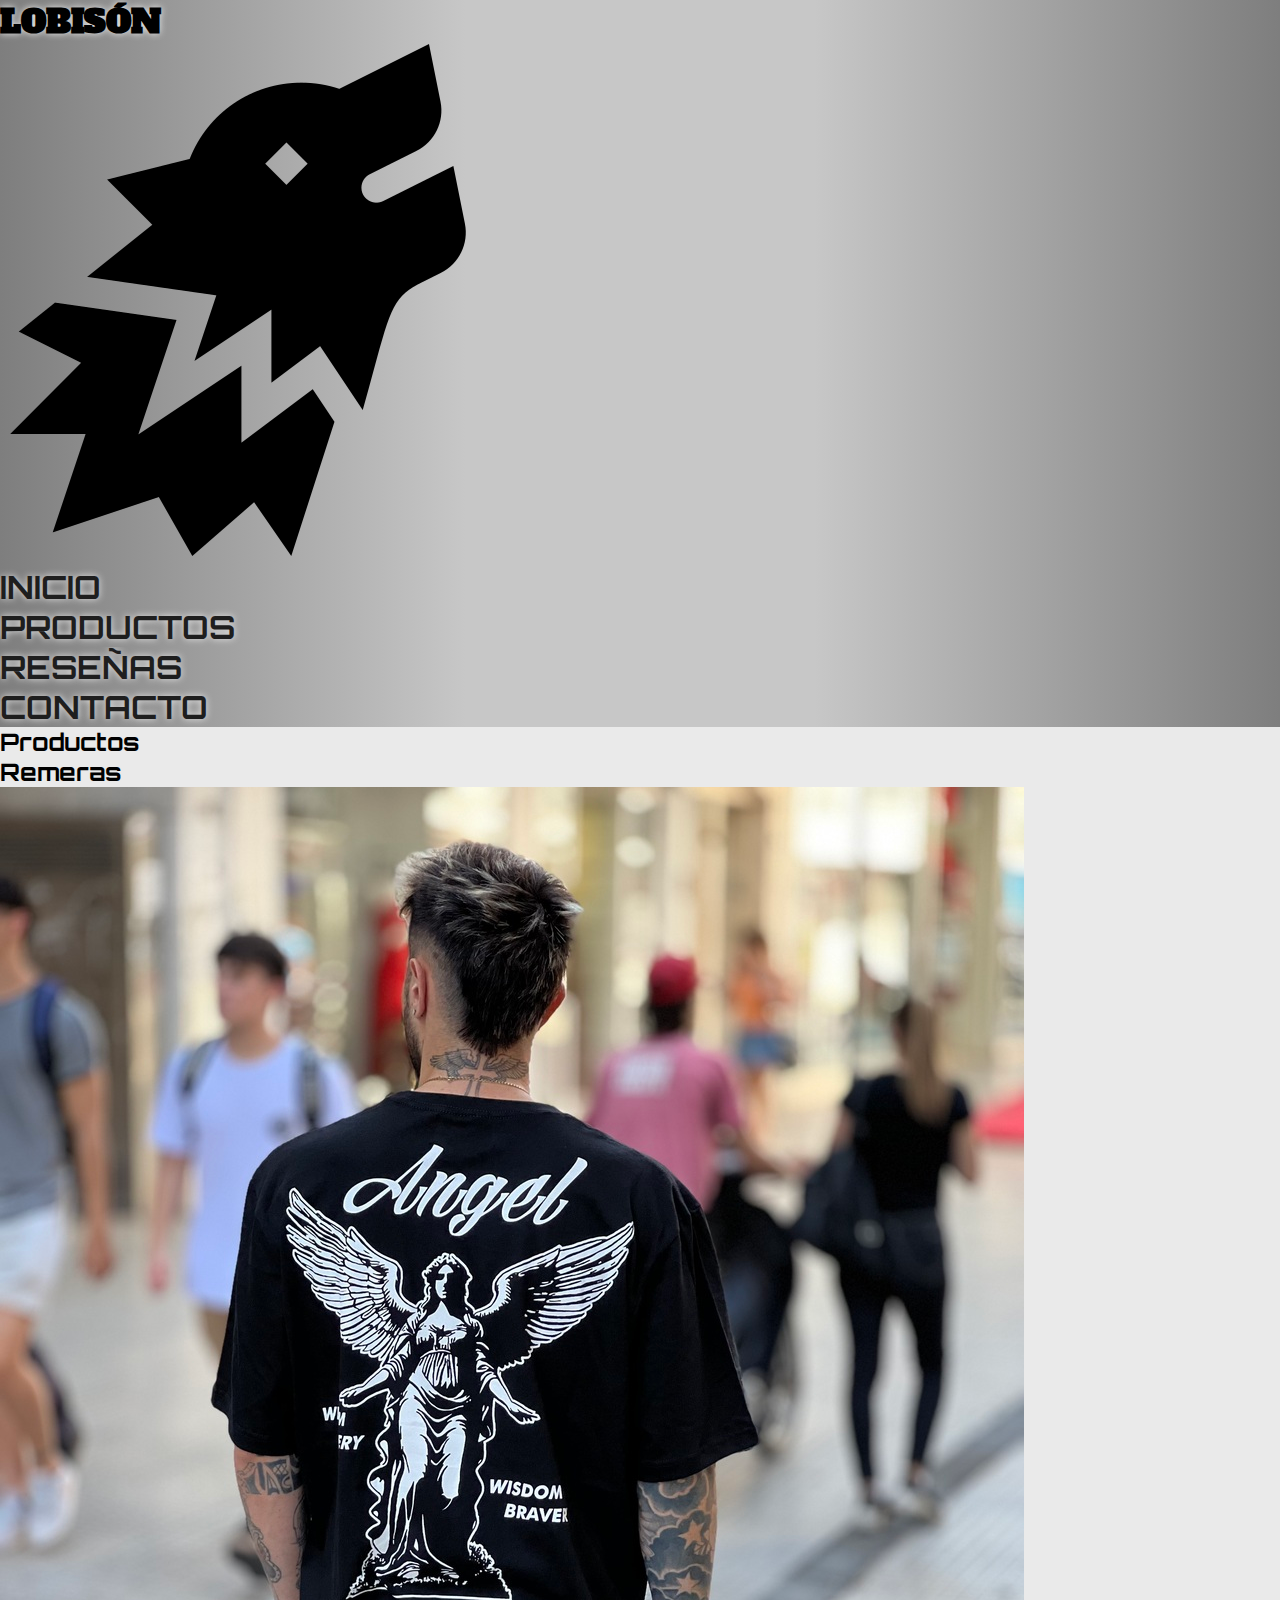
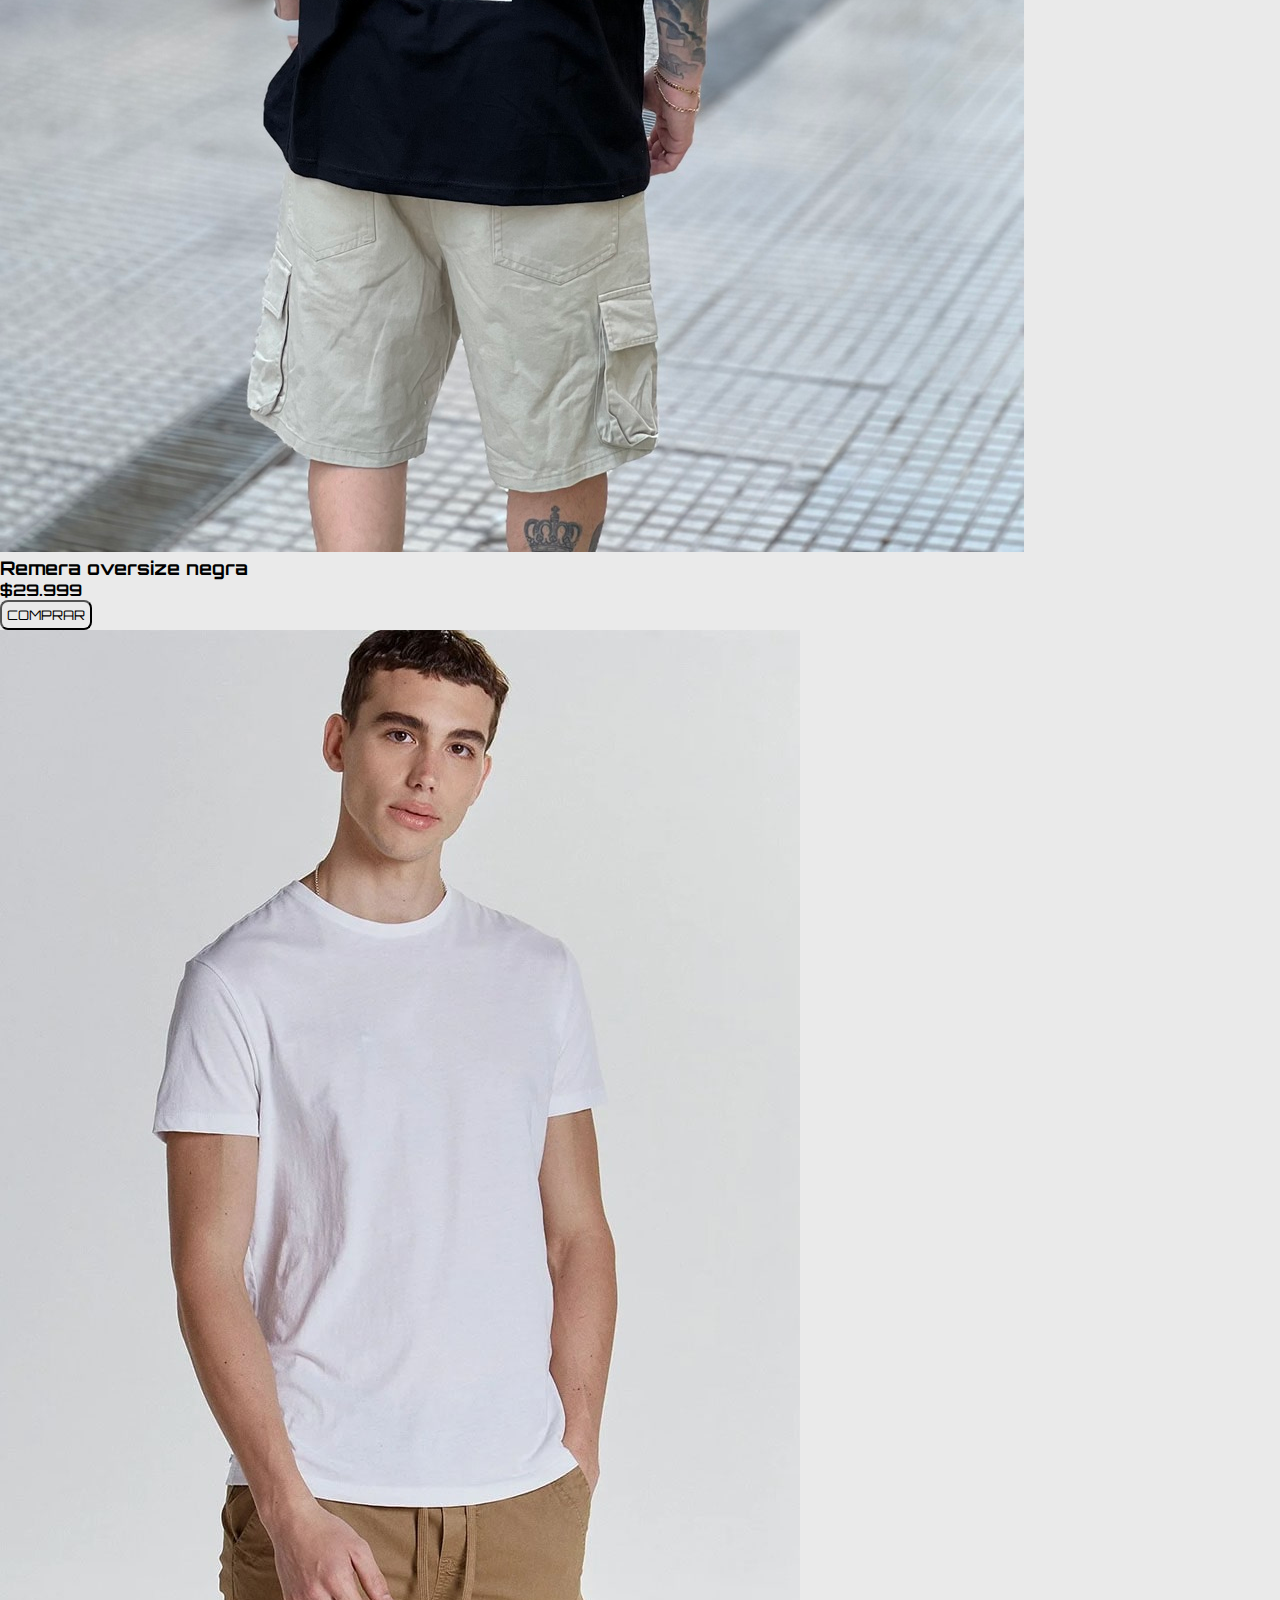
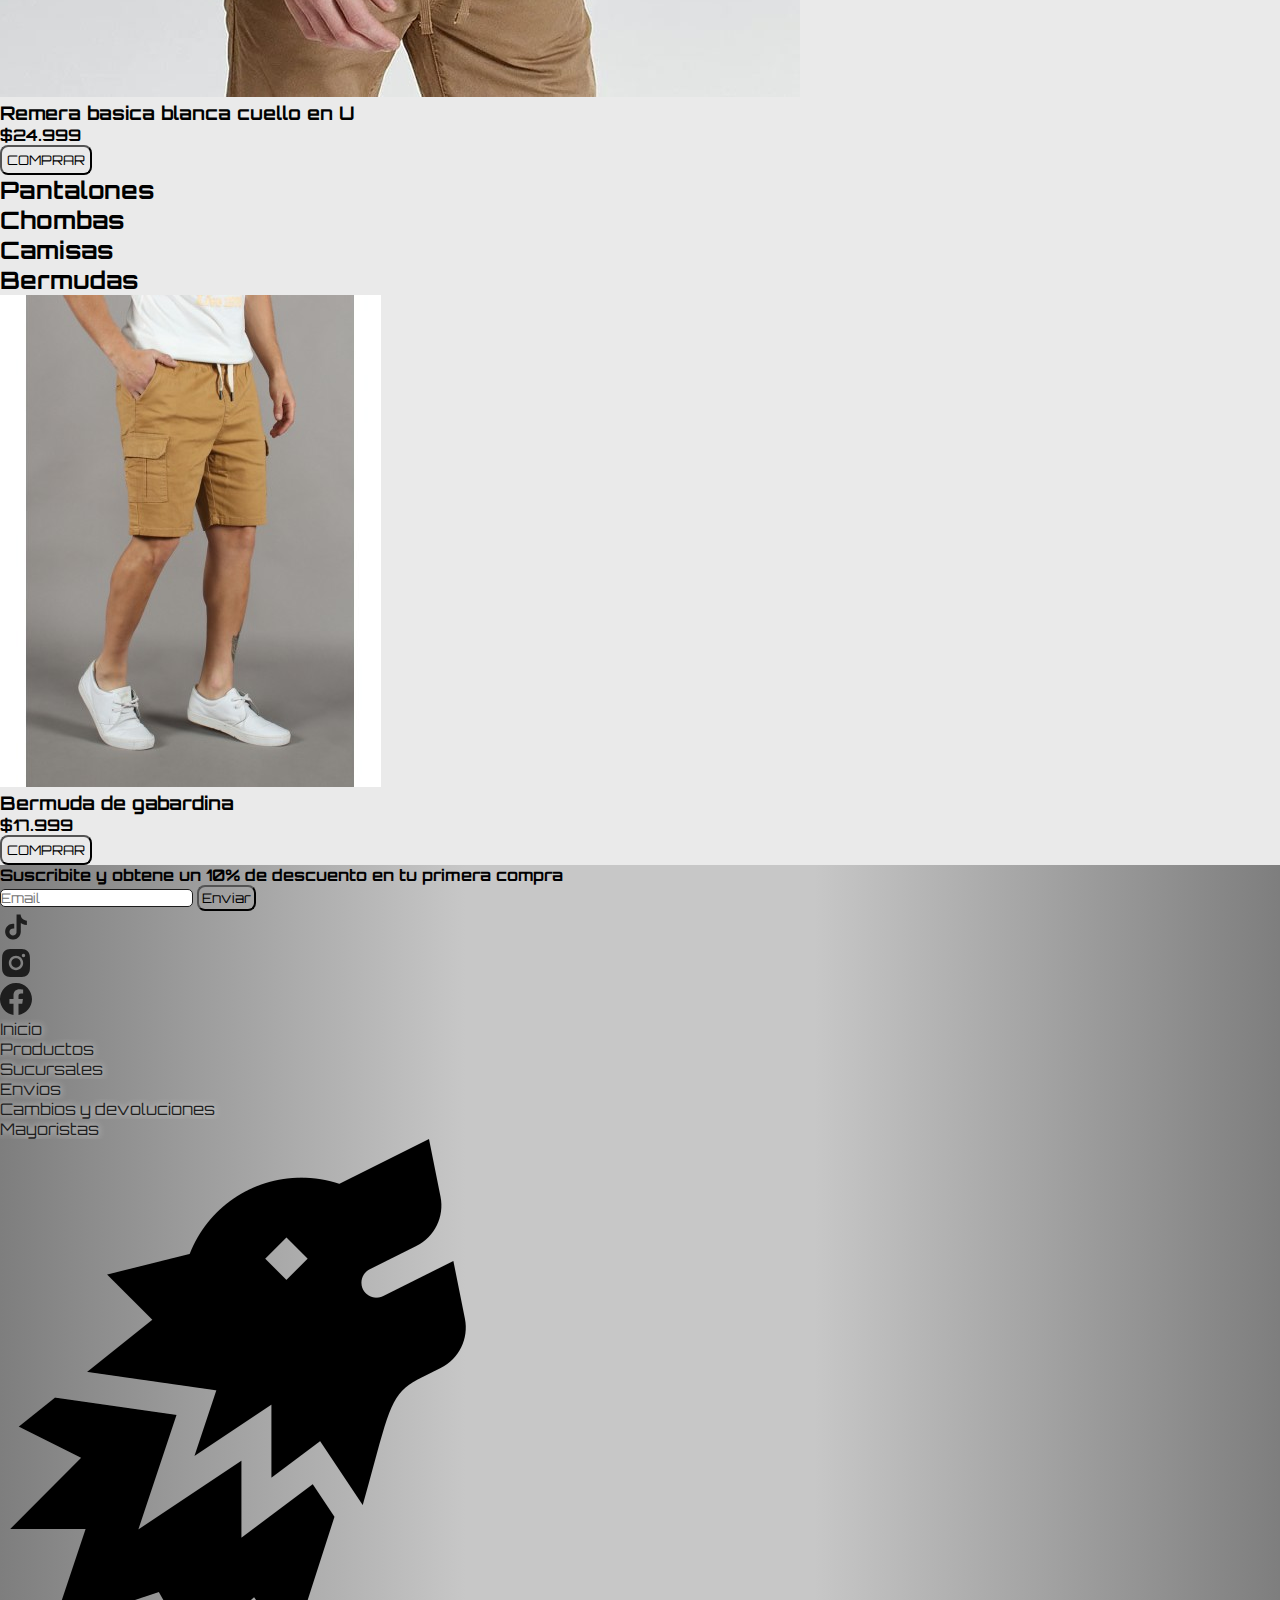
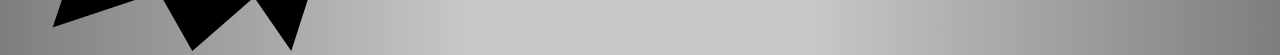
<file: page/productos.html>
<!DOCTYPE html>
<html lang="en">
<head>
    <meta charset="UTF-8">
    <meta name="viewport" content="width=device-width, initial-scale=1.0">
    <title>Productos</title>
    <link rel="shortcut icon" href="../favicon.ico" type="image/x-icon">
    <link rel="stylesheet" href="../css/styles.css">


</head>
<body>
    <header>
        <h1>Lobisón<h1>
        
        <img src="../assets/img/logo.png" alt="Logo de la empresa">

        <nav>
            <ul>
                <li><a href="../index.html" target="_blank">Inicio</a></li>
                <li><a href="#">Productos</a></li>
                <li><a href="./reseñas.html" target="_blank">Reseñas</a></li>
                <li><a href="./contacto.html" target="_blank">Contacto</a></li>
            </ul>
        </nav>
    </header>
    <main>
        <h2>Productos</h2>

        <section class="remeras">
            <h2>Remeras</h2>
            <!--Remera 1-->
            <div>
                <img src="../assets/img/remera_over_destacada.jpeg" alt="Destacado 1" loading="lazy">
                <h3>Remera oversize negra</h3>
                <h4>$29.999</h4>
                <button>COMPRAR</button>
            </div>
            
            <!--Remera 2-->
            <div>
                <img src="../assets/img/remera-basica-cuello-u-blanca-gola-marco-polo-1.jpg" alt="Destacado 2" loading="lazy">
                <h3>Remera basica blanca cuello en U</h3>
                <h4>$24.999</h4>
                <button>COMPRAR</button>
            </div>

        </section>

        <section class="pantalones">
            <h2>Pantalones</h2>
        </section>

        <section class="chombas">
            <h2>Chombas</h2>

        </section>

        <section class="camisas">
            <h2>Camisas</h2>
        </section>

        <section class="bermuda">
            <h2>Bermudas</h2>

            <div>
                <img src="../assets/img/bermuda-rash.jpg" alt="Destacado 3" loading="lazy">
                <h3>Bermuda de gabardina</h3>
                <h4>$17.999</h4>
                <button>COMPRAR</button>
            </div>

        </section>

    </main>

    <footer>
        <section>
            <h4>Suscribite y obtene un 10% de descuento en tu primera compra </h4>
            <form action="#" method="post">
                <input type="email" name="email" id="email" class="email" pattern="^[a-zA-Z0-9._%+-]+@[a-zA-Z0-9.-]+\.[a-zA-Z]{2,}$" placeholder="Email">
                <input type="button" value="Enviar" class="boton">
            </form>

            <div class="redes_sociales">
                <ul>

                    <li>
                        <a href="">
                            <svg xmlns="http://www.w3.org/2000/svg" width="32" height="32" viewBox="0 0 1024 1024"><path fill="currentColor" fill-rule="evenodd" d="M530.014 112.667c43.666-.667 86.997-.334 130.328-.667c2.667 51 21 102.999 58.33 138.998c37.332 37 89.997 54 141.328 59.666v134.332c-47.998-1.667-96.33-11.667-139.994-32.333c-19-8.667-36.665-19.667-53.998-31c-.333 97.332.334 194.665-.666 291.663c-2.667 46.666-18 93-44.998 131.332c-43.665 64-119.328 105.665-196.992 106.999c-47.664 2.666-95.329-10.334-135.994-34.333c-67.33-39.666-114.662-112.332-121.661-190.331c-.667-16.667-1-33.333-.334-49.666c6-63.333 37.332-123.999 85.997-165.332c55.33-47.999 132.66-70.999 204.99-57.332c.667 49.333-1.332 98.665-1.332 147.998c-33-10.667-71.664-7.667-100.663 12.333c-20.999 13.667-36.998 34.666-45.331 58.333c-7 17-5 35.666-4.667 53.666c8 54.666 60.664 100.665 116.662 95.665c37.332-.333 72.997-22 92.33-53.666c6.332-11 13.332-22.333 13.665-35.333c3.334-59.666 2-118.998 2.334-178.664c.333-134.332-.334-268.33.666-402.328"/></svg>
                        </a>
                    </li>
                    
                    <li>
                        <a href="">
                            <svg xmlns="http://www.w3.org/2000/svg" width="32" height="32" viewBox="0 0 16 16"><path fill="currentColor" d="M8 5.67C6.71 5.67 5.67 6.72 5.67 8S6.72 10.33 8 10.33S10.33 9.28 10.33 8S9.28 5.67 8 5.67M15 8c0-.97 0-1.92-.05-2.89c-.05-1.12-.31-2.12-1.13-2.93c-.82-.82-1.81-1.08-2.93-1.13C9.92 1 8.97 1 8 1s-1.92 0-2.89.05c-1.12.05-2.12.31-2.93 1.13C1.36 3 1.1 3.99 1.05 5.11C1 6.08 1 7.03 1 8s0 1.92.05 2.89c.05 1.12.31 2.12 1.13 2.93c.82.82 1.81 1.08 2.93 1.13C6.08 15 7.03 15 8 15s1.92 0 2.89-.05c1.12-.05 2.12-.31 2.93-1.13c.82-.82 1.08-1.81 1.13-2.93c.06-.96.05-1.92.05-2.89m-7 3.59c-1.99 0-3.59-1.6-3.59-3.59S6.01 4.41 8 4.41s3.59 1.6 3.59 3.59s-1.6 3.59-3.59 3.59m3.74-6.49c-.46 0-.84-.37-.84-.84s.37-.84.84-.84s.84.37.84.84a.8.8 0 0 1-.24.59a.8.8 0 0 1-.59.24Z"/></svg>
                        </a>
                    </li>
                    
                    <li>
                        <a href="">
                            <svg xmlns="http://www.w3.org/2000/svg" width="32" height="32" viewBox="0 0 16 16"><path fill="currentColor" d="M16 8.049c0-4.446-3.582-8.05-8-8.05C3.58 0-.002 3.603-.002 8.05c0 4.017 2.926 7.347 6.75 7.951v-5.625h-2.03V8.05H6.75V6.275c0-2.017 1.195-3.131 3.022-3.131c.876 0 1.791.157 1.791.157v1.98h-1.009c-.993 0-1.303.621-1.303 1.258v1.51h2.218l-.354 2.326H9.25V16c3.824-.604 6.75-3.934 6.75-7.951"/></svg>
                        </a>
                    </li>
                    
                </ul>
            </div>
        </section>

        <section>
            <nav>
                <div>
                    <ul>
                        <li><a href="../index.html">Inicio</a></li>
                        <li><a href="#">Productos</a></li>
                        <li><a href="./sucursales.html">Sucursales</a></li>
                    </ul>
                </div>

                <div>
                    <ul>
                        <li><a href="./envios.html">Envios</a></li>
                        <li><a href="./cambios_devoluciones.html">Cambios y devoluciones</a></li>
                        <li><a href="./mayoristas.html">Mayoristas</a></li>
                    </ul>
                </div>
            </nav>
            <div>
                <img src="../assets/img/logo.png" alt="logo">
            </div>
        </section>
    </footer>
</body>
</html>
</file>
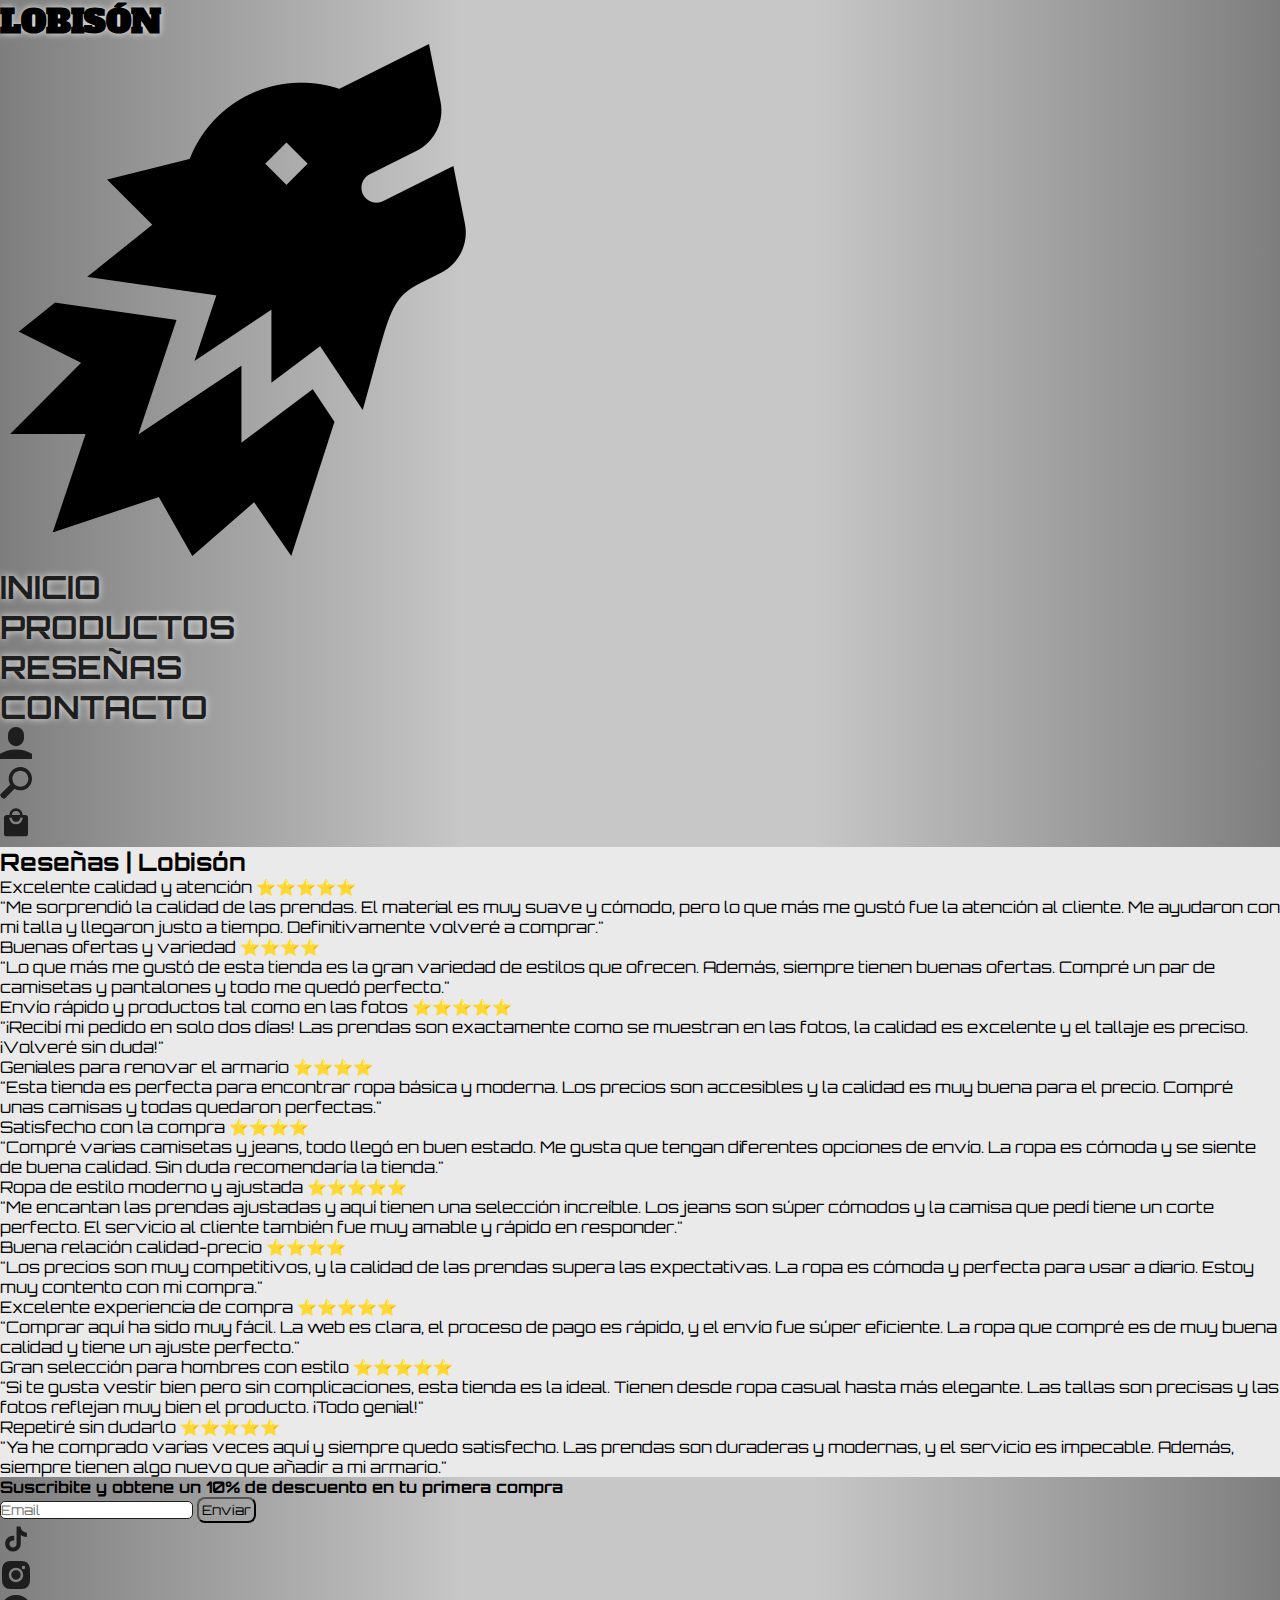
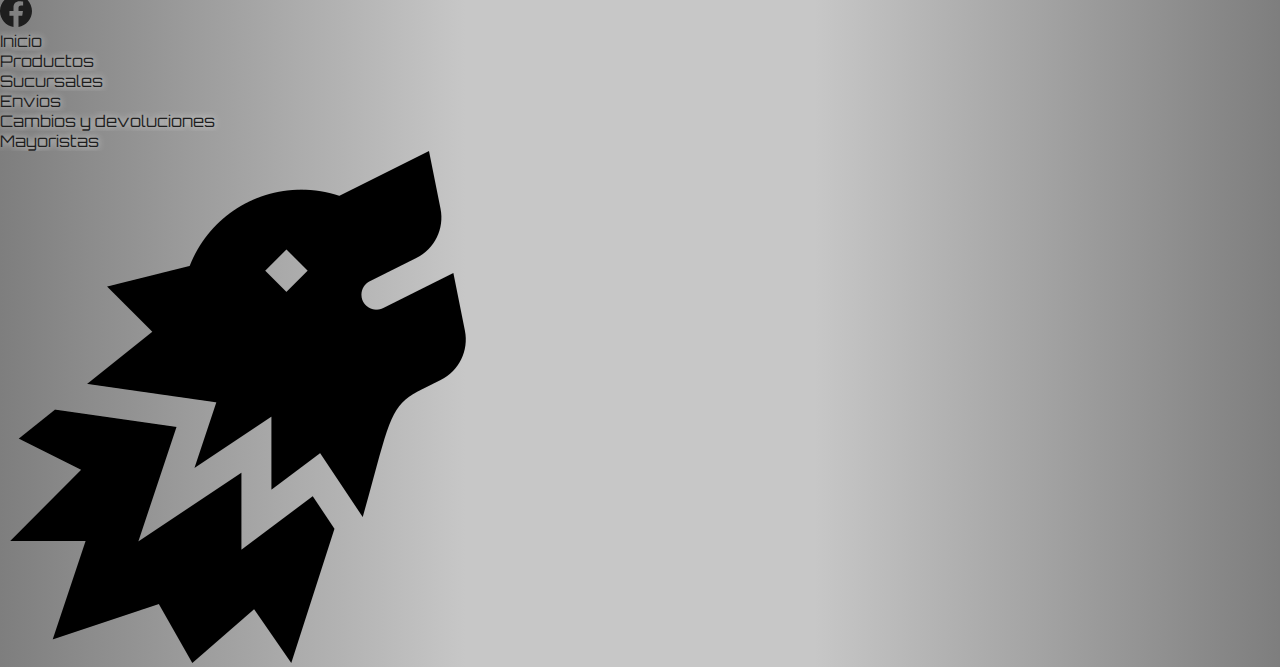
<file: page/reseñas.html>
<!DOCTYPE html>
<html lang="en">
<head>
    <meta charset="UTF-8">
    <meta name="viewport" content="width=device-width, initial-scale=1.0">
    <title>Reseñas</title>
    <link rel="shortcut icon" href="../favicon.ico" type="image/x-icon">
    <link rel="stylesheet" href="../css/styles.css">

</head>
<body>
    <header>
        <h1>Lobisón<h1>
        
            <img src="../assets/img/logo.png" alt="Logo de la empresa">
    
            <nav>
                <div class="enlaces">
                    <ul>
                        <li><a href="../index.html" target="_blank">Inicio</a></li>
                        <li><a href="./productos.html" target="_blank">Productos</a></li>
                        <li><a href="#">Reseñas</a></li>
                        <li><a href="./contacto.html" target="_blank">Contacto</a></li>
                    </ul>
                </div>

                <div class="iconos">
                    <ul>
                        <li><svg xmlns="http://www.w3.org/2000/svg" width="32" height="32" viewBox="0 0 20 20"><path fill="currentColor" d="M5 5a5 5 0 0 1 10 0v2A5 5 0 0 1 5 7zM0 16.68A19.9 19.9 0 0 1 10 14c3.64 0 7.06.97 10 2.68V20H0z"/></svg></li>
                        <li><svg xmlns="http://www.w3.org/2000/svg" width="32" height="32" viewBox="0 0 512 512"><path fill="currentColor" d="M325.8 0C223 0 139.6 83.4 139.6 186.2c0 33.5 9 64.8 24.4 92L0 442.2l23.3 46.5L69.8 512l164-164c27.1 15.5 58.5 24.4 92 24.4C428.6 372.4 512 289 512 186.2S428.6 0 325.8 0m0 314.2c-70.7 0-128-57.3-128-128s57.3-128 128-128s128 57.3 128 128s-57.3 128-128 128"/></svg></li>
                        <li><svg xmlns="http://www.w3.org/2000/svg" width="32" height="32" viewBox="0 0 24 24"><path fill="currentColor" d="M12 13a5 5 0 0 1-5-5h2a3 3 0 0 0 3 3a3 3 0 0 0 3-3h2a5 5 0 0 1-5 5m0-10a3 3 0 0 1 3 3H9a3 3 0 0 1 3-3m7 3h-2a5 5 0 0 0-5-5a5 5 0 0 0-5 5H5c-1.11 0-2 .89-2 2v12a2 2 0 0 0 2 2h14a2 2 0 0 0 2-2V8a2 2 0 0 0-2-2"/></svg></li>
                    </ul>
                </div>

            </nav>
    </header>

    <main>
        <h2>Reseñas | Lobisón</h2>

        <section>
            <ol>
                <li>
                    <p>
                        Excelente calidad y atención ⭐⭐⭐⭐⭐
                        <br>
                        "Me sorprendió la calidad de las prendas. El material es muy suave y cómodo, pero lo que más me gustó fue la atención al cliente. Me ayudaron con mi talla y llegaron justo a tiempo. Definitivamente volveré a comprar."
                        <br>
                    </p>
                </li>
                <li>
                    <p>
                        Buenas ofertas y variedad ⭐⭐⭐⭐
                        <br>
                        "Lo que más me gustó de esta tienda es la gran variedad de estilos que ofrecen. Además, siempre tienen buenas ofertas. Compré un par de camisetas y pantalones y todo me quedó perfecto."
                        <br>
                    </p>
                </li>
                <li>
                    <p>
                        Envío rápido y productos tal como en las fotos ⭐⭐⭐⭐⭐
                        <br>
                        "¡Recibí mi pedido en solo dos días! Las prendas son exactamente como se muestran en las fotos, la calidad es excelente y el tallaje es preciso. ¡Volveré sin duda!"
                        <br>
                    </p>
                </li>
                <li>
                    <p>
                        Geniales para renovar el armario ⭐⭐⭐⭐
                        <br>
                        "Esta tienda es perfecta para encontrar ropa básica y moderna. Los precios son accesibles y la calidad es muy buena para el precio. Compré unas camisas y todas quedaron perfectas."
                        <br>
                    </p>
                </li>
                <li>
                    <p>
                        Satisfecho con la compra ⭐⭐⭐⭐
                        <br>
                        "Compré varias camisetas y jeans, todo llegó en buen estado. Me gusta que tengan diferentes opciones de envío. La ropa es cómoda y se siente de buena calidad. Sin duda recomendaría la tienda."
                        <br>
                    </p>
                </li>
                <li>
                    <p>
                        Ropa de estilo moderno y ajustada ⭐⭐⭐⭐⭐
                        <br>
                        "Me encantan las prendas ajustadas y aquí tienen una selección increíble. Los jeans son súper cómodos y la camisa que pedí tiene un corte perfecto. El servicio al cliente también fue muy amable y rápido en responder."
                        <br>
                    </p>
                </li>
                <li>
                    <p>
                        Buena relación calidad-precio ⭐⭐⭐⭐
                        <br>
                        "Los precios son muy competitivos, y la calidad de las prendas supera las expectativas. La ropa es cómoda y perfecta para usar a diario. Estoy muy contento con mi compra."
                        <br>
                    </p>
                </li>
                <li>
                    <p>
                        Excelente experiencia de compra ⭐⭐⭐⭐⭐
                        <br>
                        "Comprar aquí ha sido muy fácil. La web es clara, el proceso de pago es rápido, y el envío fue súper eficiente. La ropa que compré es de muy buena calidad y tiene un ajuste perfecto."
                        <br>
                    </p>
                </li>
                <li>
                    <p>
                        Gran selección para hombres con estilo ⭐⭐⭐⭐⭐
                        <br>
                        "Si te gusta vestir bien pero sin complicaciones, esta tienda es la ideal. Tienen desde ropa casual hasta más elegante. Las tallas son precisas y las fotos reflejan muy bien el producto. ¡Todo genial!"
                        <br>
                    </p>
                </li>
                <li>
                    <p>
                        Repetiré sin dudarlo ⭐⭐⭐⭐⭐
                        <br>
                        "Ya he comprado varias veces aquí y siempre quedo satisfecho. Las prendas son duraderas y modernas, y el servicio es impecable. Además, siempre tienen algo nuevo que añadir a mi armario."
                        <br>
                    </p>
                </li>
            </ol>
        </section>

    </main>

    <footer>
        <section>
            <h4>Suscribite y obtene un 10% de descuento en tu primera compra </h4>
            <form action="#" method="post">
                <input type="email" name="email" id="email" class="email" pattern="^[a-zA-Z0-9._%+-]+@[a-zA-Z0-9.-]+\.[a-zA-Z]{2,}$" placeholder="Email">
                <input type="button" value="Enviar" class="boton">
            </form>

            <div class="redes_sociales">
                <ul>

                    <li>
                        <a href="">
                            <svg xmlns="http://www.w3.org/2000/svg" width="32" height="32" viewBox="0 0 1024 1024"><path fill="currentColor" fill-rule="evenodd" d="M530.014 112.667c43.666-.667 86.997-.334 130.328-.667c2.667 51 21 102.999 58.33 138.998c37.332 37 89.997 54 141.328 59.666v134.332c-47.998-1.667-96.33-11.667-139.994-32.333c-19-8.667-36.665-19.667-53.998-31c-.333 97.332.334 194.665-.666 291.663c-2.667 46.666-18 93-44.998 131.332c-43.665 64-119.328 105.665-196.992 106.999c-47.664 2.666-95.329-10.334-135.994-34.333c-67.33-39.666-114.662-112.332-121.661-190.331c-.667-16.667-1-33.333-.334-49.666c6-63.333 37.332-123.999 85.997-165.332c55.33-47.999 132.66-70.999 204.99-57.332c.667 49.333-1.332 98.665-1.332 147.998c-33-10.667-71.664-7.667-100.663 12.333c-20.999 13.667-36.998 34.666-45.331 58.333c-7 17-5 35.666-4.667 53.666c8 54.666 60.664 100.665 116.662 95.665c37.332-.333 72.997-22 92.33-53.666c6.332-11 13.332-22.333 13.665-35.333c3.334-59.666 2-118.998 2.334-178.664c.333-134.332-.334-268.33.666-402.328"/></svg>
                        </a>
                    </li>
                    
                    <li>
                        <a href="">
                            <svg xmlns="http://www.w3.org/2000/svg" width="32" height="32" viewBox="0 0 16 16"><path fill="currentColor" d="M8 5.67C6.71 5.67 5.67 6.72 5.67 8S6.72 10.33 8 10.33S10.33 9.28 10.33 8S9.28 5.67 8 5.67M15 8c0-.97 0-1.92-.05-2.89c-.05-1.12-.31-2.12-1.13-2.93c-.82-.82-1.81-1.08-2.93-1.13C9.92 1 8.97 1 8 1s-1.92 0-2.89.05c-1.12.05-2.12.31-2.93 1.13C1.36 3 1.1 3.99 1.05 5.11C1 6.08 1 7.03 1 8s0 1.92.05 2.89c.05 1.12.31 2.12 1.13 2.93c.82.82 1.81 1.08 2.93 1.13C6.08 15 7.03 15 8 15s1.92 0 2.89-.05c1.12-.05 2.12-.31 2.93-1.13c.82-.82 1.08-1.81 1.13-2.93c.06-.96.05-1.92.05-2.89m-7 3.59c-1.99 0-3.59-1.6-3.59-3.59S6.01 4.41 8 4.41s3.59 1.6 3.59 3.59s-1.6 3.59-3.59 3.59m3.74-6.49c-.46 0-.84-.37-.84-.84s.37-.84.84-.84s.84.37.84.84a.8.8 0 0 1-.24.59a.8.8 0 0 1-.59.24Z"/></svg>
                        </a>
                    </li>
                    
                    <li>
                        <a href="">
                            <svg xmlns="http://www.w3.org/2000/svg" width="32" height="32" viewBox="0 0 16 16"><path fill="currentColor" d="M16 8.049c0-4.446-3.582-8.05-8-8.05C3.58 0-.002 3.603-.002 8.05c0 4.017 2.926 7.347 6.75 7.951v-5.625h-2.03V8.05H6.75V6.275c0-2.017 1.195-3.131 3.022-3.131c.876 0 1.791.157 1.791.157v1.98h-1.009c-.993 0-1.303.621-1.303 1.258v1.51h2.218l-.354 2.326H9.25V16c3.824-.604 6.75-3.934 6.75-7.951"/></svg>
                        </a>
                    </li>
                    
                </ul>
            </div>
        </section>

        <section>
            <nav>
                <div>
                    <ul>
                        <li><a href="../index.html">Inicio</a></li>
                        <li><a href="./productos.html">Productos</a></li>
                        <li><a href="./sucursales.html">Sucursales</a></li>
                    </ul>
                </div>

                <div>
                    <ul>
                        <li><a href="./envios.html">Envios</a></li>
                        <li><a href="./cambios_devoluciones.html">Cambios y devoluciones</a></li>
                        <li><a href="./mayoristas.html">Mayoristas</a></li>
                    </ul>
                </div>
            </nav>

            <div>
                <img src="../assets/img/logo.png" alt="logo">
            </div>
        </section>
    </footer>
</body>
</html>
</file>
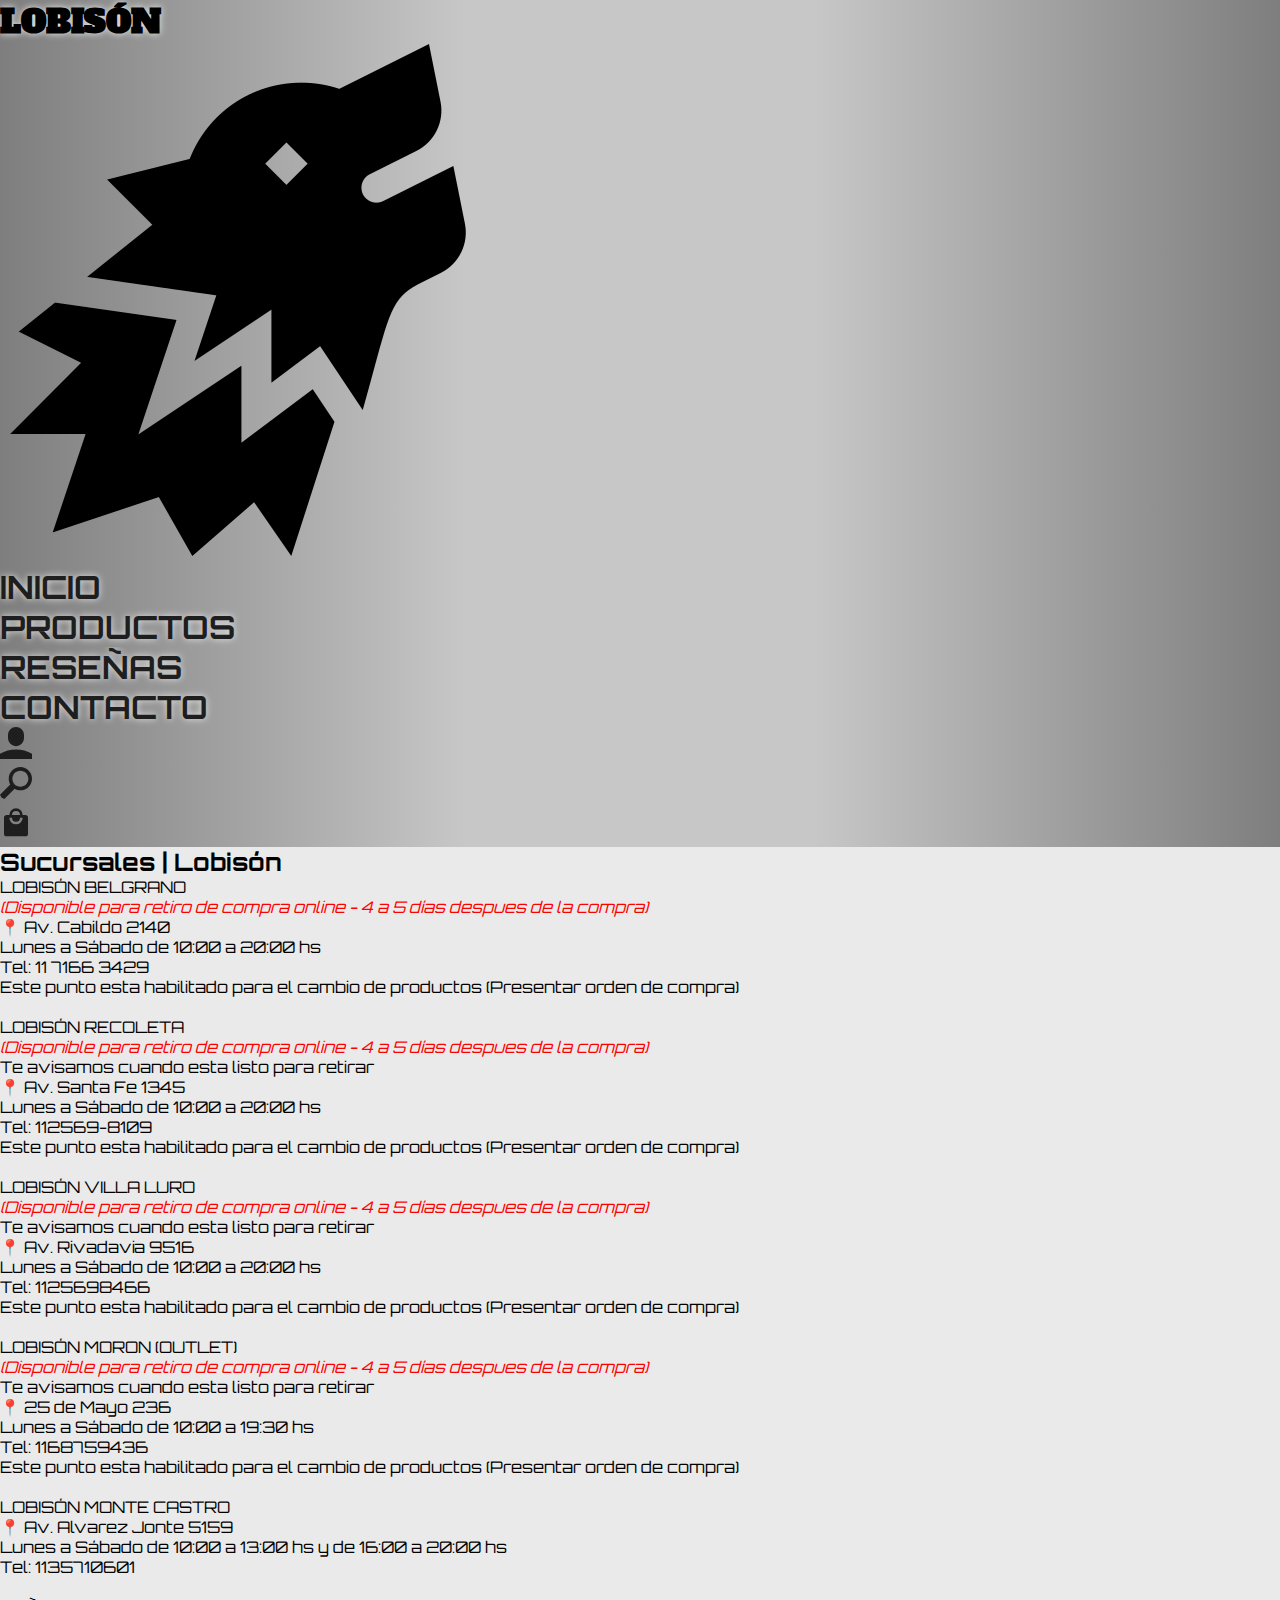
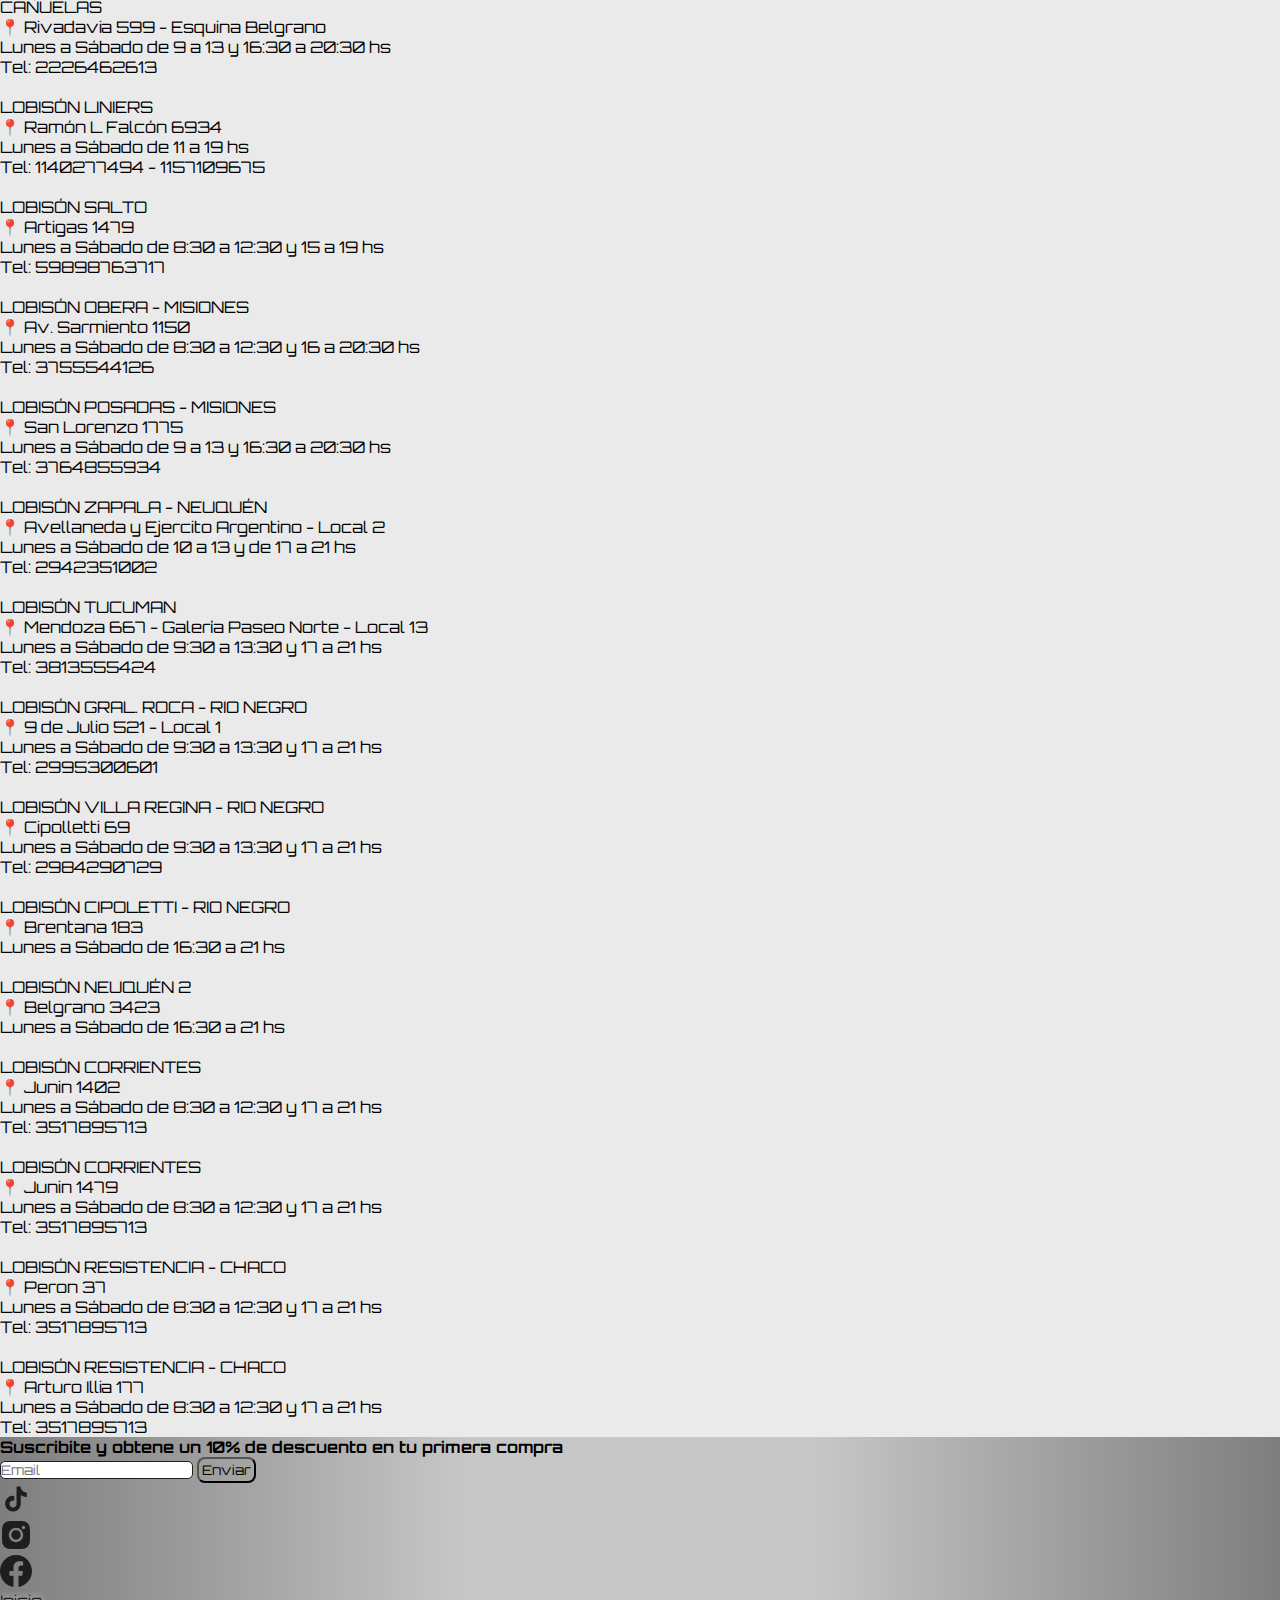
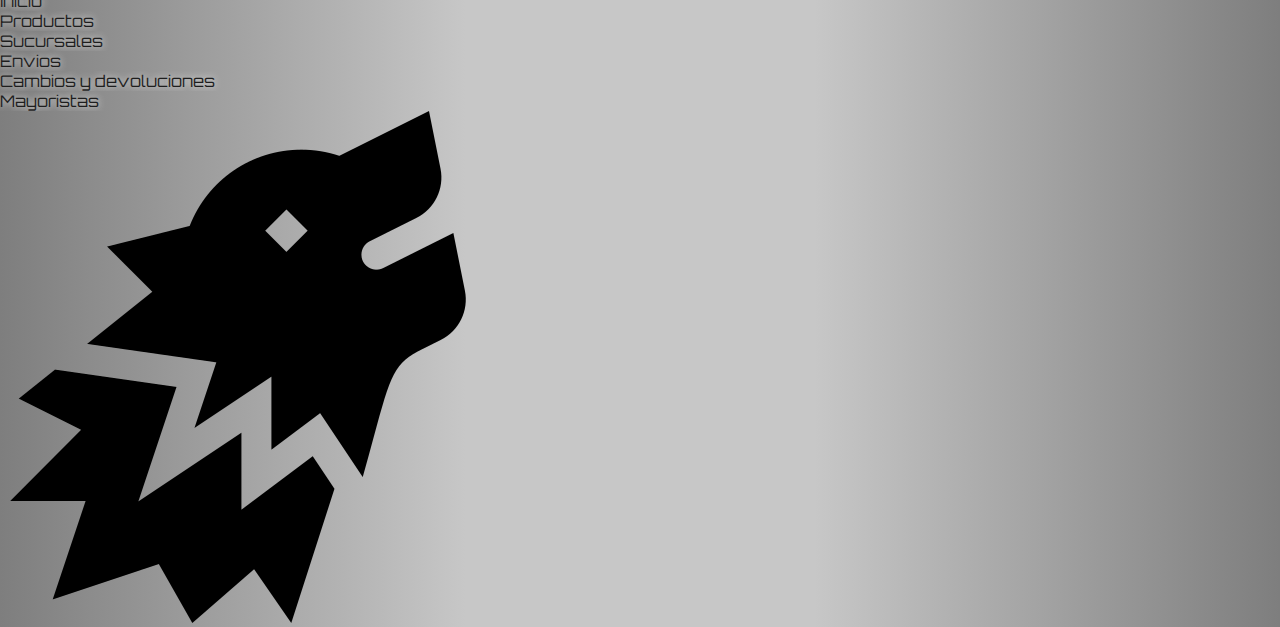
<file: page/sucursales.html>
<!DOCTYPE html>
<html lang="en">
<head>
    <meta charset="UTF-8">
    <meta name="viewport" content="width=device-width, initial-scale=1.0">
    <title>Sucursales</title>
    <link rel="stylesheet" href="../css/styles.css">
    <link rel="shortcut icon" href="../favicon.ico" type="image/x-icon">
</head>
<body>
    <header>
        <h1>Lobisón<h1>
        
            <img src="../assets/img/logo.png" alt="Logo de la empresa">
    
            <nav>
                <div class="enlaces">
                    <ul>
                        <li><a href="../index.html" target="_blank">Inicio</a></li>
                        <li><a href="./productos.html" target="_blank">Productos</a></li>
                        <li><a href="./reseñas.html">Reseñas</a></li>
                        <li><a href="./contacto.html" target="_blank">Contacto</a></li>
                    </ul>
                </div>

                <div class="iconos">
                    <ul>
                        <li><svg xmlns="http://www.w3.org/2000/svg" width="32" height="32" viewBox="0 0 20 20"><path fill="currentColor" d="M5 5a5 5 0 0 1 10 0v2A5 5 0 0 1 5 7zM0 16.68A19.9 19.9 0 0 1 10 14c3.64 0 7.06.97 10 2.68V20H0z"/></svg></li>
                        <li><svg xmlns="http://www.w3.org/2000/svg" width="32" height="32" viewBox="0 0 512 512"><path fill="currentColor" d="M325.8 0C223 0 139.6 83.4 139.6 186.2c0 33.5 9 64.8 24.4 92L0 442.2l23.3 46.5L69.8 512l164-164c27.1 15.5 58.5 24.4 92 24.4C428.6 372.4 512 289 512 186.2S428.6 0 325.8 0m0 314.2c-70.7 0-128-57.3-128-128s57.3-128 128-128s128 57.3 128 128s-57.3 128-128 128"/></svg></li>
                        <li><svg xmlns="http://www.w3.org/2000/svg" width="32" height="32" viewBox="0 0 24 24"><path fill="currentColor" d="M12 13a5 5 0 0 1-5-5h2a3 3 0 0 0 3 3a3 3 0 0 0 3-3h2a5 5 0 0 1-5 5m0-10a3 3 0 0 1 3 3H9a3 3 0 0 1 3-3m7 3h-2a5 5 0 0 0-5-5a5 5 0 0 0-5 5H5c-1.11 0-2 .89-2 2v12a2 2 0 0 0 2 2h14a2 2 0 0 0 2-2V8a2 2 0 0 0-2-2"/></svg></li>
                    </ul>
                </div>
            </nav>
    </header>

    <main>
        <h2>Sucursales | Lobisón</h2>
        <section class="sucursales">
            <p>
                <strong>LOBISÓN BELGRANO</strong>
                <br>
                <span style="color: #f00;"><strong><em>(Disponible para retiro de compra online - 4 a 5 días despues de la compra)</em></strong></span>
                <br>
                📍 Av. Cabildo 2140 
                <br>
                Lunes a Sábado de 10:00 a 20:00 hs
                <br>
                Tel: 11 7166 3429
                <br>

                Este punto esta habilitado para el cambio de productos <strong>(Presentar orden de compra)</strong>
                <br>
            </p>
            <br>
            <p>
                <strong>LOBISÓN RECOLETA</strong>
                <br>
                <span style="color: #f00;"><strong><em>(Disponible para retiro de compra online - 4 a 5 días despues de la compra)</em></strong></span>
                <br>
                Te avisamos cuando esta listo para retirar
                <br>
                📍 Av. Santa Fe 1345
                <br>
                Lunes a Sábado de 10:00 a 20:00 hs
                <br>
                Tel: 112569-8109
                <br>
                Este punto esta habilitado para el cambio de productos <strong>(Presentar orden de compra)</strong>
                <br>
            </p>
            <br>

            <p>
                <strong>LOBISÓN VILLA LURO</strong>
                <br>
                <span style="color: #f00;"><strong><em>(Disponible para retiro de compra online - 4 a 5 días despues de la compra)</em></strong></span>
                <br>
                Te avisamos cuando esta listo para retirar
                <br>
                📍 Av. Rivadavia 9516
                <br>
                Lunes a Sábado de 10:00 a 20:00 hs
                <br>
                Tel: 1125698466
                <br>
                Este punto esta habilitado para el cambio de productos <strong>(Presentar orden de compra)</strong>
                <br>
            </p>
            <br>        

            <p>
                <strong>LOBISÓN MORON (OUTLET)</strong>
                <br>
                <span style="color: #f00;"><strong><em>(Disponible para retiro de compra online - 4 a 5 días despues de la compra)</em></strong></span>
                <br>
                Te avisamos cuando esta listo para retirar
                <br>
                📍 25 de Mayo 236
                <br>
                Lunes a Sábado de 10:00 a 19:30 hs
                <br>
                Tel: 1168759436
                <br>

                Este punto esta habilitado para el cambio de productos <strong>(Presentar orden de compra)</strong>
                <br>
            </p>
            <br>
            <p>
                <strong>LOBISÓN MONTE CASTRO </strong>
                <br>
                📍 Av. Alvarez Jonte 5159
                <br>
                Lunes a Sábado de 10:00 a 13:00 hs y de 16:00 a 20:00 hs
                <br>
                Tel: 1135710601
                <br>
            </p>
            <br>

            <p>
                <strong>CAÑUELAS</strong>
                <br>
                📍 Rivadavia 599 - Esquina Belgrano
                <br>
                Lunes a Sábado de 9 a 13 y 16:30 a 20:30 hs
                <br>
                Tel: 2226462613
                <br>
    
            </p>
            <br>

            <p>
                <strong>LOBISÓN LINIERS</strong>
                <br>
                📍 Ramón L Falcón 6934
                <br>
                Lunes a Sábado de 11 a 19 hs
                <br>
                Tel: 1140277494 - 1157109675
                <br>
            </p>
            <br>

            <p>
                <strong>LOBISÓN SALTO</strong>
                <br>
                📍 Artigas 1479
                <br>
                Lunes a Sábado de 8:30 a 12:30 y 15 a 19 hs
                <br>
                Tel: 59898763717
                <br>
            </p>
            <br>

            <p>
                <strong>LOBISÓN OBERA - MISIONES</strong>
                <br>
                📍 Av. Sarmiento 1150
                <br>
                Lunes a Sábado de 8:30 a 12:30 y 16 a 20:30 hs
                <br>
                Tel: 3755544126
                <br>
            </p>
            <br>
            <p>
                <strong>LOBISÓN POSADAS - MISIONES</strong>
                <br>
                📍 San Lorenzo 1775
                <br>
                Lunes a Sábado de 9 a 13 y 16:30 a 20:30 hs
                <br>
                Tel: 3764855934 
                <br>
            </p>
            <br>

            <p>
                <strong>LOBISÓN ZAPALA - NEUQUÉN</strong>
                <br>
                📍 Avellaneda y Ejercito Argentino - Local 2
                <br>
                Lunes a Sábado de 10 a 13 y de 17 a 21  hs
                <br>
                Tel: 2942351002
                <br>
            </p>
            <br>

            <p>
                <strong>LOBISÓN TUCUMAN</strong>
                <br>
                📍 Mendoza 667 - Galería Paseo Norte - Local 13
                <br>
                Lunes a Sábado de 9:30 a 13:30 y 17 a 21 hs
                <br>
                Tel: 3813555424
                <br>
            </p>
            <br>

            <p>
                <strong>LOBISÓN GRAL. ROCA - RIO NEGRO</strong>
                <br>
                📍 9 de Julio 521 - Local 1
                <br>
                Lunes a Sábado de 9:30 a 13:30 y 17 a 21 hs
                <br>
                Tel: 2995300601
                <br>
            </p>
            <br>

            <p>
                <strong>LOBISÓN VILLA REGINA - RIO NEGRO</strong>
                <br>
                📍 Cipolletti 69
                <br> 
                Lunes a Sábado de 9:30 a 13:30 y  17 a 21 hs
                <br>
                Tel: 2984290729
                <br>
            </p>
            <br>

            <p>
                <strong>LOBISÓN CIPOLETTI - RIO NEGRO</strong>
                <br>            
                📍 Brentana 183 
                <br>
                Lunes a Sábado de 16:30 a 21 hs 
                <br>
            </p>
            <br>

            <p>
                <strong>LOBISÓN NEUQUÉN 2</strong>
                <br>
                📍 Belgrano 3423
                <br>
                Lunes a Sábado de 16:30 a 21 hs
                <br>
            </p>

            <br>

            <p>
                <strong>LOBISÓN CORRIENTES</strong>
                <br>
                📍 Junin 1402
                <br>
                Lunes a Sábado de 8:30 a 12:30 y 17 a 21 hs
                <br>
                Tel: 3517895713
                <br>
            </p>

            <br>

            <p>
                <strong>LOBISÓN CORRIENTES</strong>
                <br>
                📍 Junin 1479
                <br>
                Lunes a Sábado de 8:30 a 12:30 y 17 a 21 hs
                <br>
                Tel: 3517895713
                <br>
            </p>
            <br>

            <p>
                <strong>LOBISÓN RESISTENCIA - CHACO</strong>
                <br>
                📍 Peron 37
                <br>
                Lunes a Sábado de 8:30 a 12:30 y 17 a 21 hs 
                <br>
                Tel: 3517895713
                <br>
            </p>
            <br>

            <p>
                <strong>LOBISÓN RESISTENCIA - CHACO</strong>
                <br>
                📍 Arturo Illia 177
                <br>
                Lunes a Sábado de 8:30 a 12:30 y 17 a 21 hs
                <br>
                Tel: 3517895713
            </p>

        </section>    
    </main>

    <footer>
        <section>
            <h4>Suscribite y obtene un 10% de descuento en tu primera compra </h4>
            <form action="#" method="post">
                <input type="email" name="email" id="email" class="email" pattern="^[a-zA-Z0-9._%+-]+@[a-zA-Z0-9.-]+\.[a-zA-Z]{2,}$" placeholder="Email">
                <input type="button" value="Enviar" class="boton">

            <div class="redes_sociales">
                <ul>

                    <li>
                        <a href="">
                            <svg xmlns="http://www.w3.org/2000/svg" width="32" height="32" viewBox="0 0 1024 1024"><path fill="currentColor" fill-rule="evenodd" d="M530.014 112.667c43.666-.667 86.997-.334 130.328-.667c2.667 51 21 102.999 58.33 138.998c37.332 37 89.997 54 141.328 59.666v134.332c-47.998-1.667-96.33-11.667-139.994-32.333c-19-8.667-36.665-19.667-53.998-31c-.333 97.332.334 194.665-.666 291.663c-2.667 46.666-18 93-44.998 131.332c-43.665 64-119.328 105.665-196.992 106.999c-47.664 2.666-95.329-10.334-135.994-34.333c-67.33-39.666-114.662-112.332-121.661-190.331c-.667-16.667-1-33.333-.334-49.666c6-63.333 37.332-123.999 85.997-165.332c55.33-47.999 132.66-70.999 204.99-57.332c.667 49.333-1.332 98.665-1.332 147.998c-33-10.667-71.664-7.667-100.663 12.333c-20.999 13.667-36.998 34.666-45.331 58.333c-7 17-5 35.666-4.667 53.666c8 54.666 60.664 100.665 116.662 95.665c37.332-.333 72.997-22 92.33-53.666c6.332-11 13.332-22.333 13.665-35.333c3.334-59.666 2-118.998 2.334-178.664c.333-134.332-.334-268.33.666-402.328"/></svg>
                        </a>
                    </li>
                    
                    <li>
                        <a href="">
                            <svg xmlns="http://www.w3.org/2000/svg" width="32" height="32" viewBox="0 0 16 16"><path fill="currentColor" d="M8 5.67C6.71 5.67 5.67 6.72 5.67 8S6.72 10.33 8 10.33S10.33 9.28 10.33 8S9.28 5.67 8 5.67M15 8c0-.97 0-1.92-.05-2.89c-.05-1.12-.31-2.12-1.13-2.93c-.82-.82-1.81-1.08-2.93-1.13C9.92 1 8.97 1 8 1s-1.92 0-2.89.05c-1.12.05-2.12.31-2.93 1.13C1.36 3 1.1 3.99 1.05 5.11C1 6.08 1 7.03 1 8s0 1.92.05 2.89c.05 1.12.31 2.12 1.13 2.93c.82.82 1.81 1.08 2.93 1.13C6.08 15 7.03 15 8 15s1.92 0 2.89-.05c1.12-.05 2.12-.31 2.93-1.13c.82-.82 1.08-1.81 1.13-2.93c.06-.96.05-1.92.05-2.89m-7 3.59c-1.99 0-3.59-1.6-3.59-3.59S6.01 4.41 8 4.41s3.59 1.6 3.59 3.59s-1.6 3.59-3.59 3.59m3.74-6.49c-.46 0-.84-.37-.84-.84s.37-.84.84-.84s.84.37.84.84a.8.8 0 0 1-.24.59a.8.8 0 0 1-.59.24Z"/></svg>
                        </a>
                    </li>
                    
                    <li>
                        <a href="">
                            <svg xmlns="http://www.w3.org/2000/svg" width="32" height="32" viewBox="0 0 16 16"><path fill="currentColor" d="M16 8.049c0-4.446-3.582-8.05-8-8.05C3.58 0-.002 3.603-.002 8.05c0 4.017 2.926 7.347 6.75 7.951v-5.625h-2.03V8.05H6.75V6.275c0-2.017 1.195-3.131 3.022-3.131c.876 0 1.791.157 1.791.157v1.98h-1.009c-.993 0-1.303.621-1.303 1.258v1.51h2.218l-.354 2.326H9.25V16c3.824-.604 6.75-3.934 6.75-7.951"/></svg>
                        </a>
                    </li>
                    
                </ul>
            </div>
        </section>

        <section>
            <nav>
                <div>
                    <ul>
                        <li><a href="../index.html">Inicio</a></li>
                        <li><a href="./productos.html">Productos</a></li>
                        <li><a href="#">Sucursales</a></li>
                    </ul>
                </div>

                <div>
                    <ul>
                        <li><a href="./envios.html">Envios</a></li>
                        <li><a href="./cambios_devoluciones.html">Cambios y devoluciones</a></li>
                        <li><a href="./mayoristas.html">Mayoristas</a></li>
                    </ul>
                </div>
            </nav>
            <div>
                <img src="../assets/img/logo.png" alt="logo">
            </div>
        </section>
    </footer>

</body>
</html>
</file>
<file: css/styles.css>
@import url('https://fonts.googleapis.com/css2?family=Alfa+Slab+One&family=Orbitron:wght@400..900&display=swap');

* {
    padding: 0;
    margin: 0;
    overflow-x: hidden;
    box-sizing: border-box;
    font-family: "Orbitron", serif;
}

/*Encabezado*/
header {
    background-image: linear-gradient(to right, #7e7e7e, #909090, #a2a2a2, #b4b4b4, #c7c7c7, #c7c7c7, #c7c7c7, #c7c7c7, #b4b4b4, #a2a2a2, #909090, #7e7e7e);

    h1{
        font-family: "Alfa Slab One", serif;
        text-transform: uppercase;
        text-shadow: 0 0 7px #eaeaea;
        max-width: 100%;
        height: auto;
    }

    .logo {
        max-width: 100%;
        height: auto;
    }

    ul {
        list-style: none;
    }

    a{
        text-decoration: none;
        color: #1e1e1e;
        text-shadow: 0 0 7px #eaeaea;
    }

    .iconos {
        color: #1e1e1e;
        cursor: pointer;
    }
}

/*Contenido*/

main {
    
    background-color: #eaeaea;
    font-weight: 100;

    h2 {
        font-weight: bold;

    }

    button {
        background: transparent;
        padding: 5px;
        border-radius: 8px;
        cursor: pointer;
    }
}

/*Pie de pagina*/
footer  {
    background-image: linear-gradient(to right, #7e7e7e, #909090, #a2a2a2, #b4b4b4, #c7c7c7, #c7c7c7, #c7c7c7, #c7c7c7, #b4b4b4, #a2a2a2, #909090, #7e7e7e);

    ul {
        list-style: none;
    }

    a{
        text-decoration: none;
        color: #1e1e1e;
        text-shadow: 0 0 7px #eaeaea;
    }

    .redes_sociales {
        color: #1e1e1e;

    }
    
    form {
        
        .email{
            max-width: 100%;
            border:1px solid #1e1e1e;
            border-radius: 5px;
        }
        .boton {
            background-color: transparent;
            border-radius: 8px;
            padding: 3px;
            cursor: pointer;
    
        }
    }





    }
</file>
